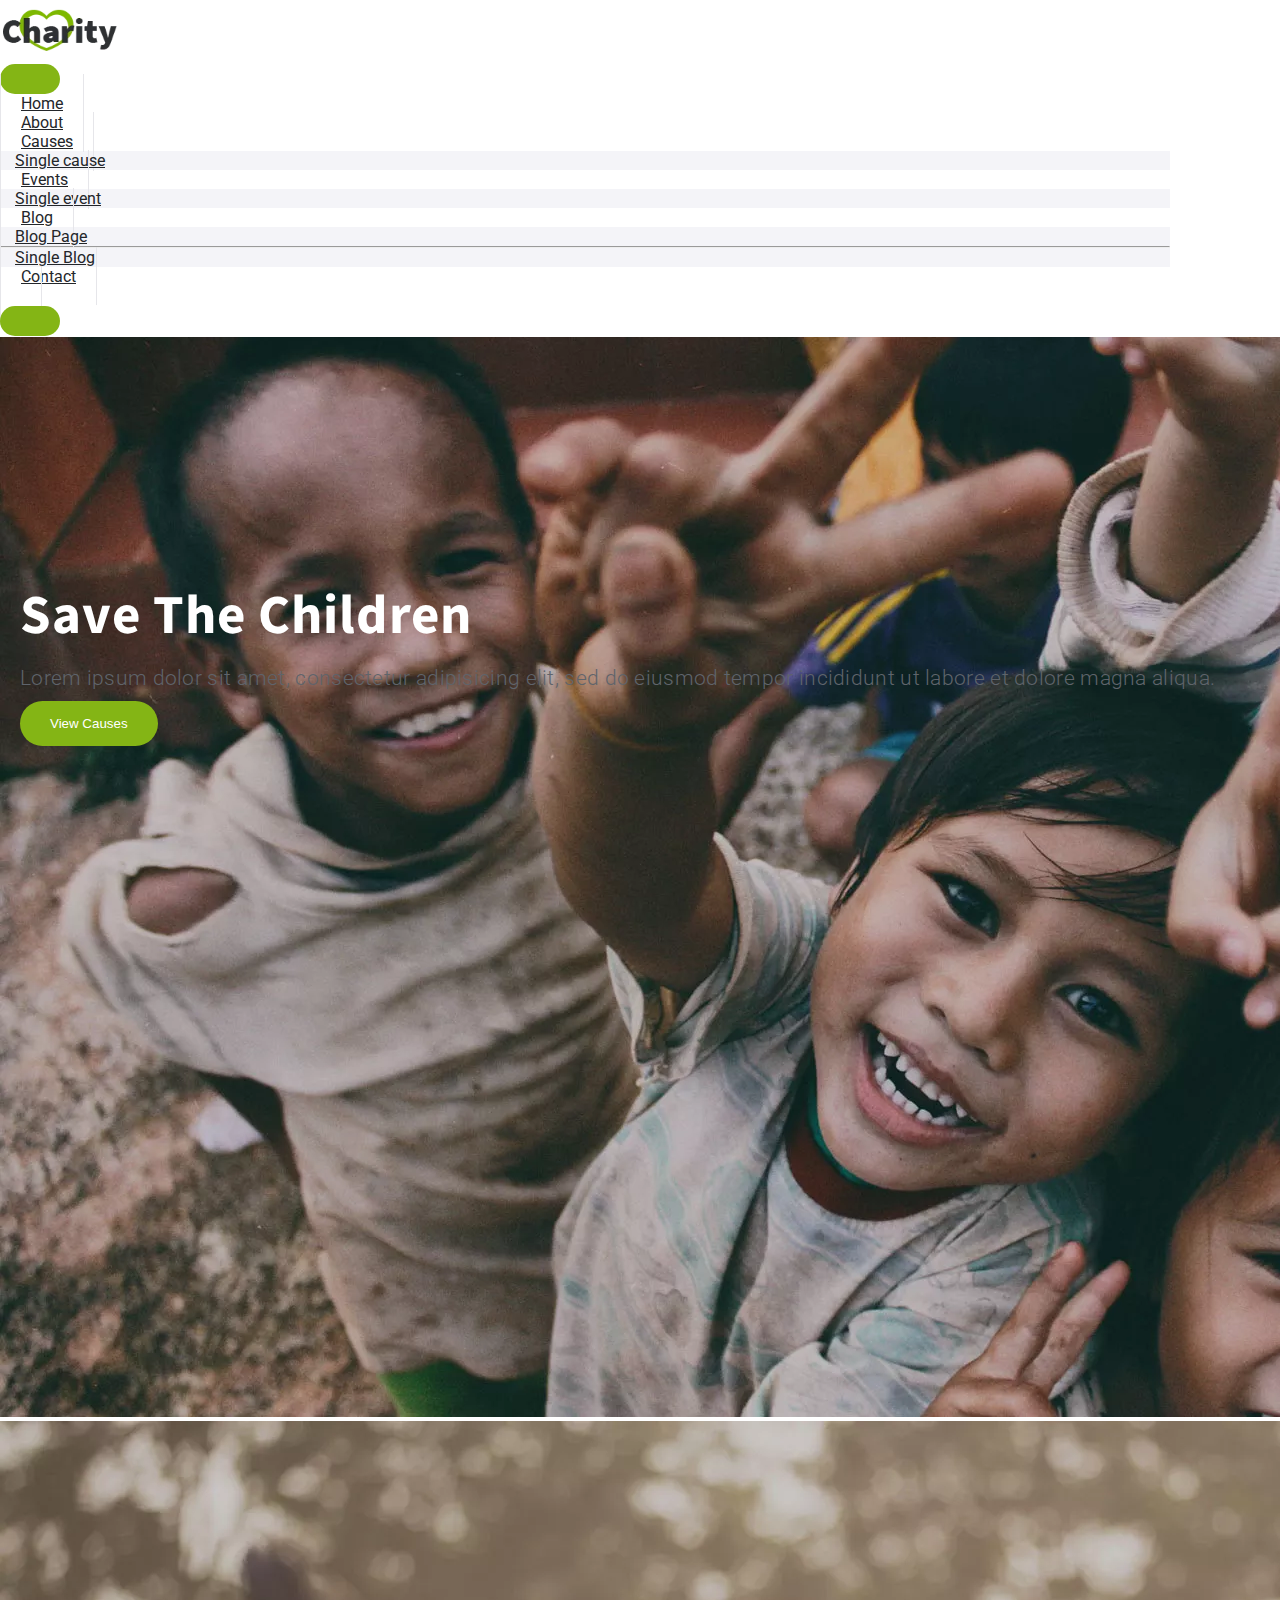
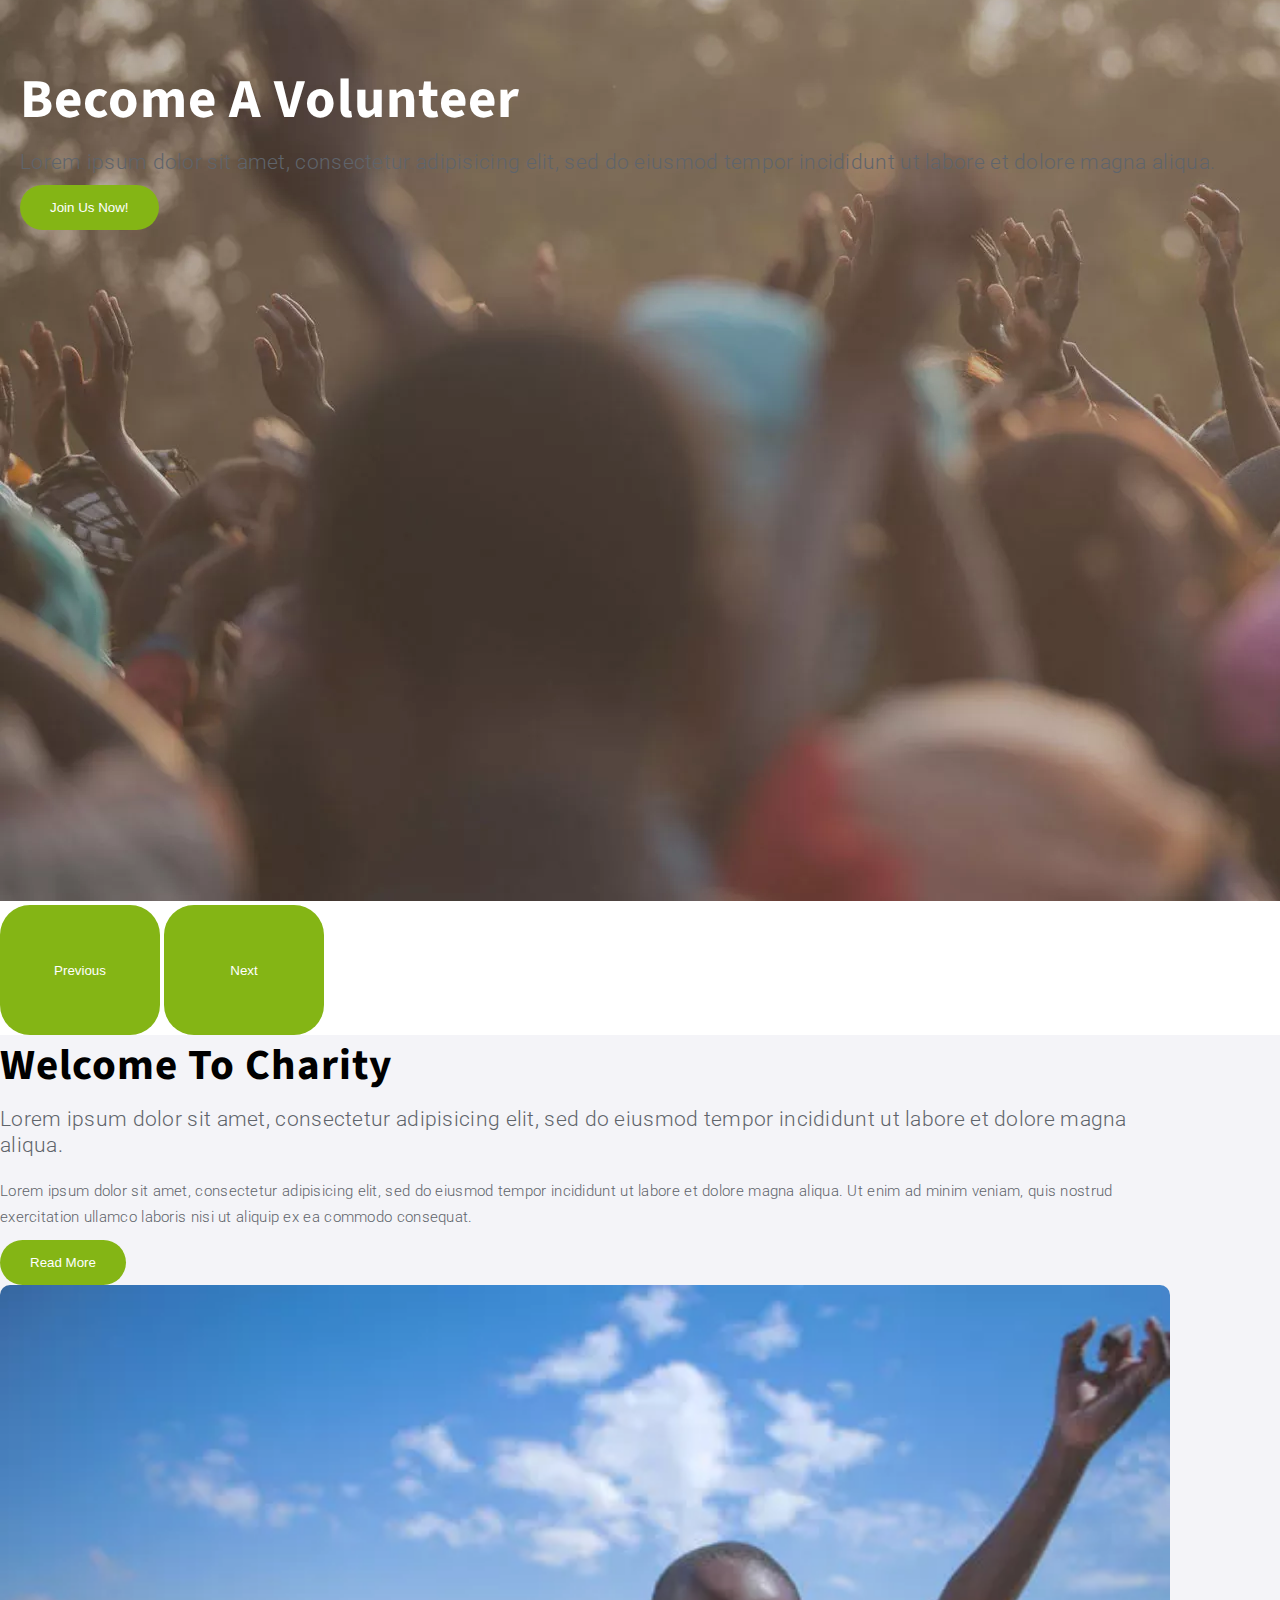
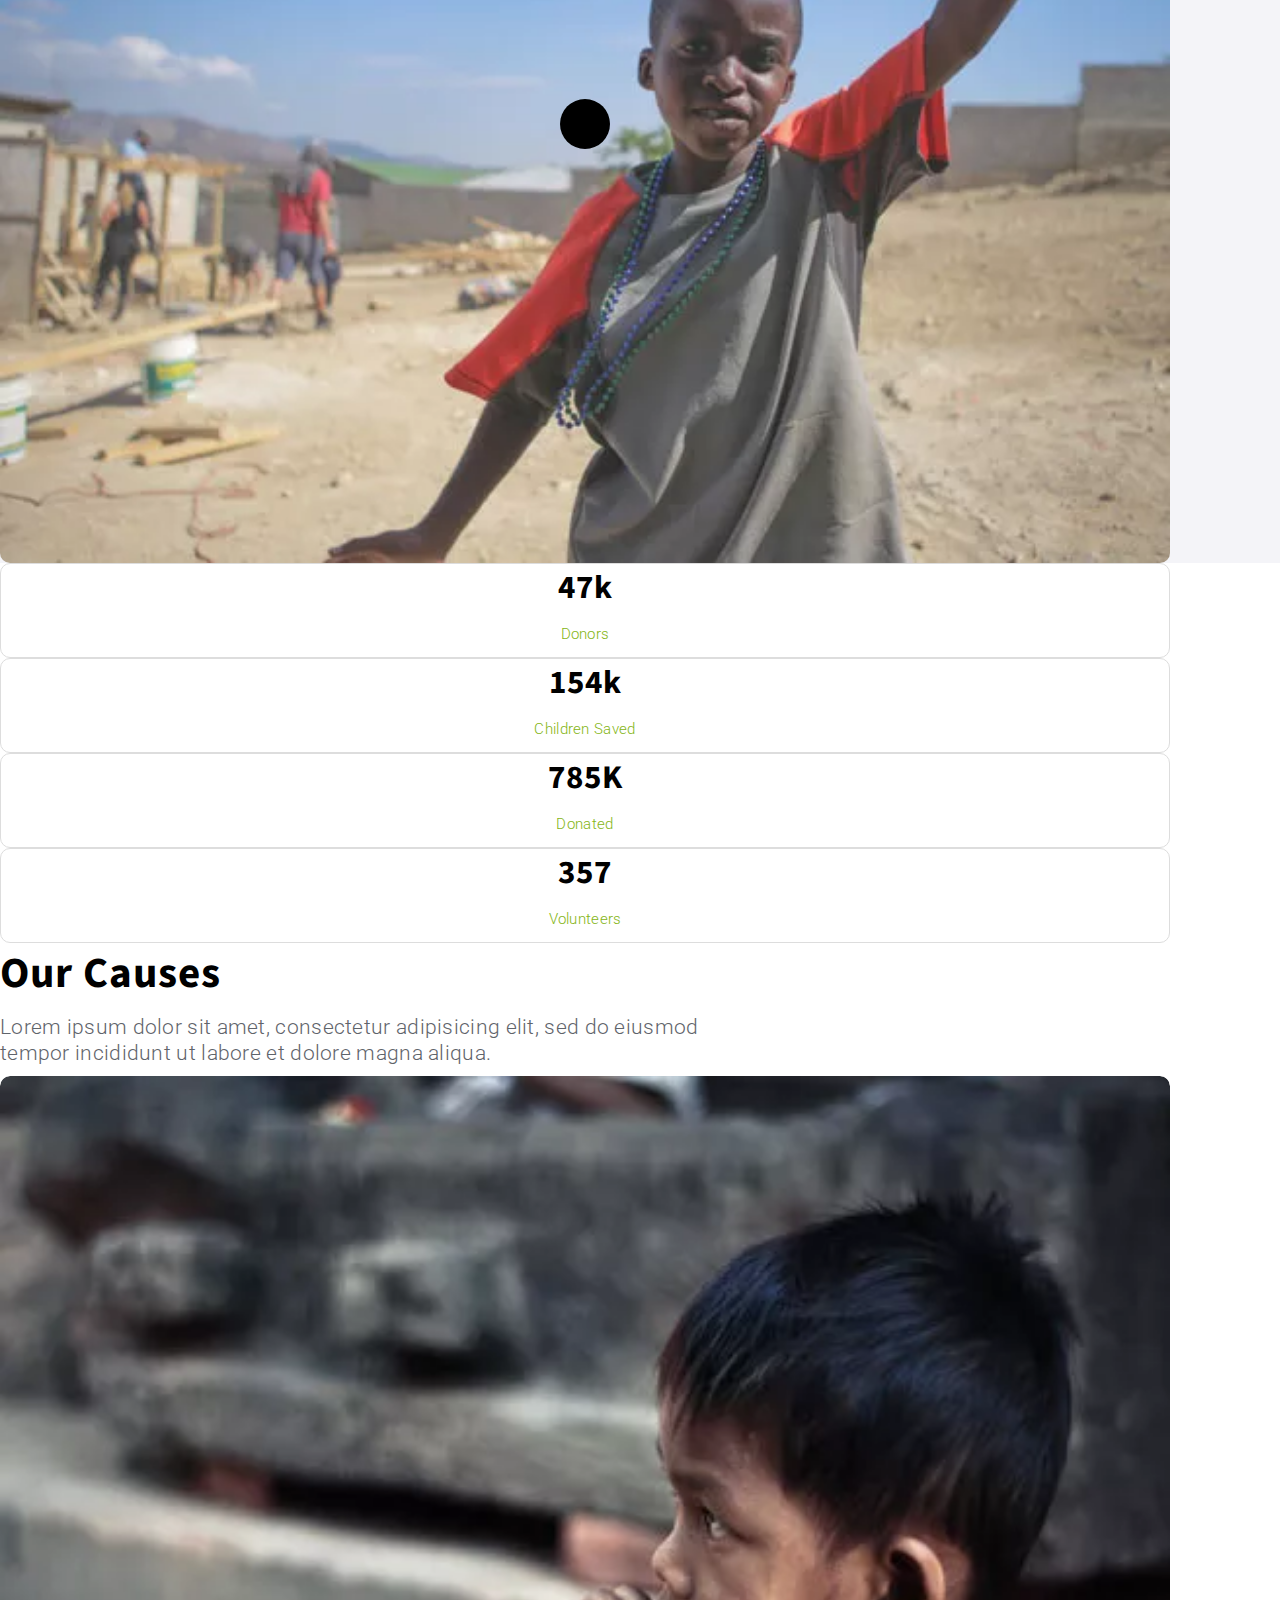
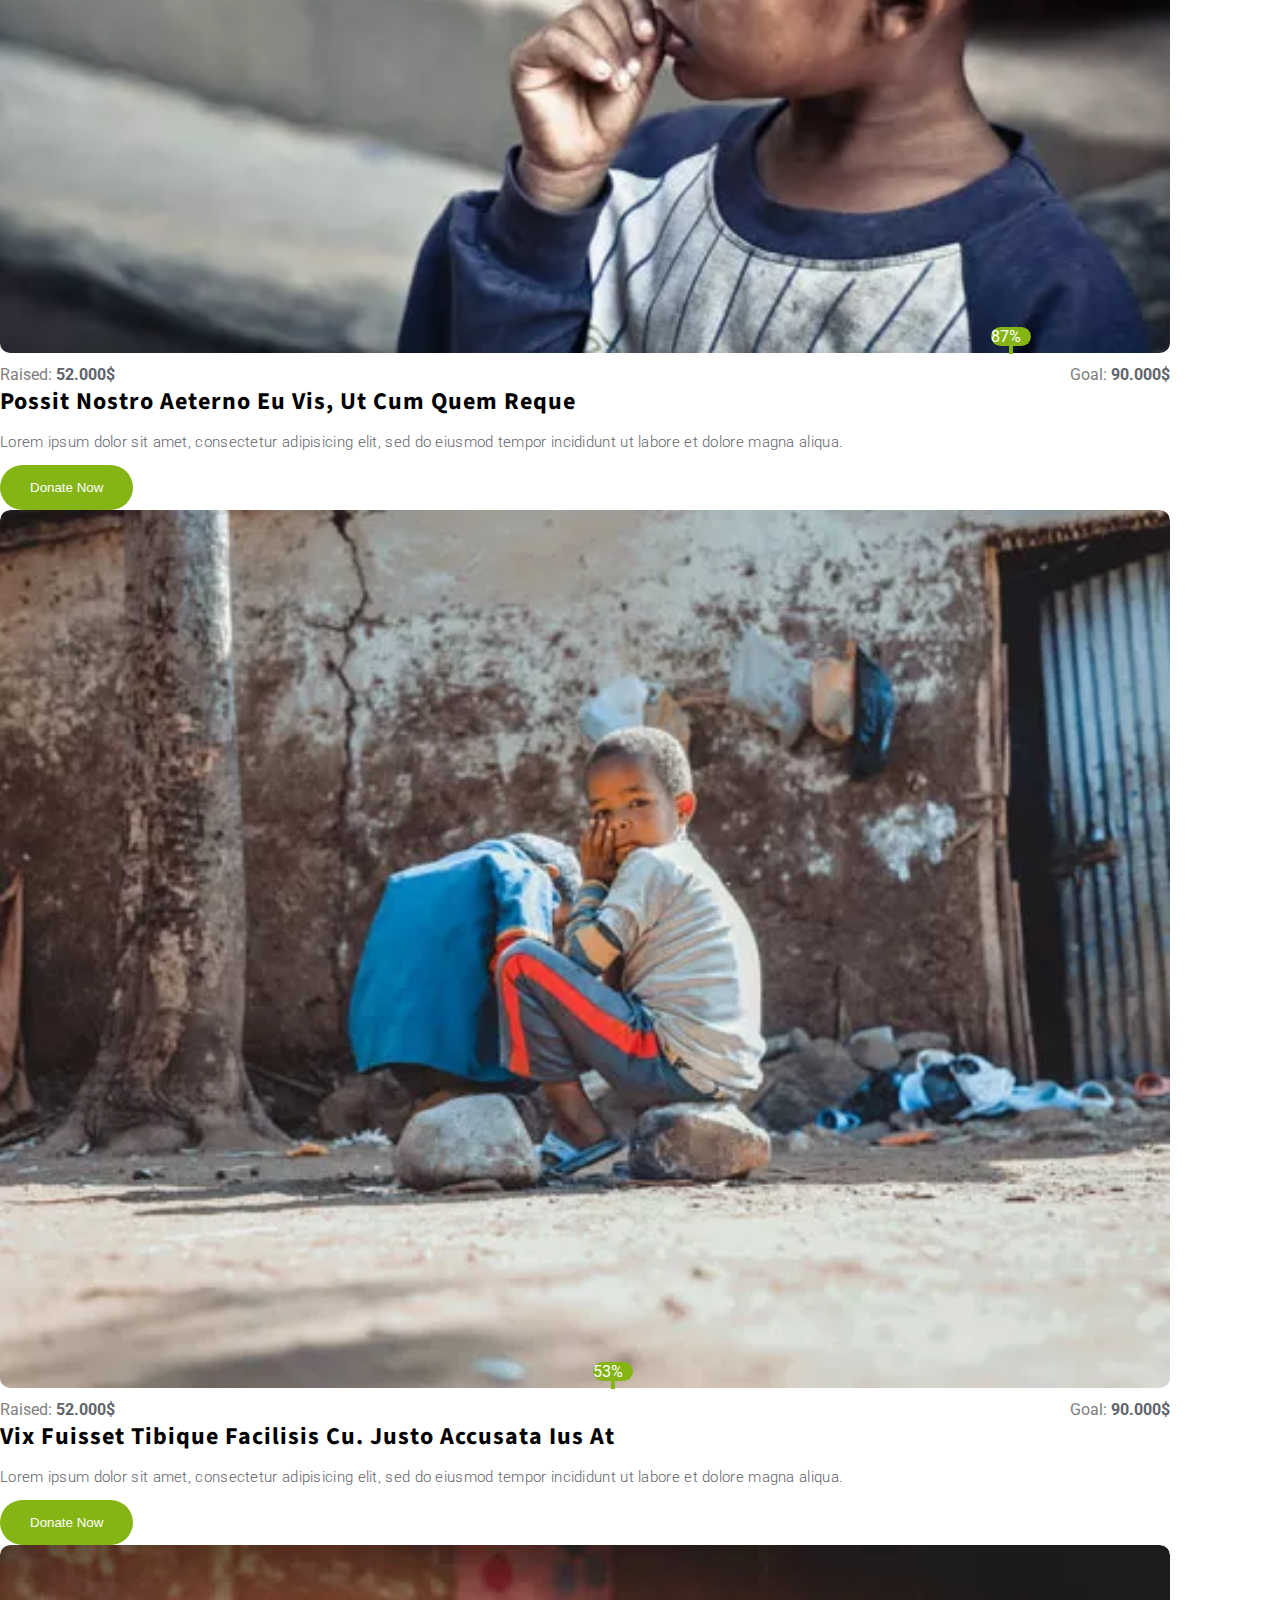
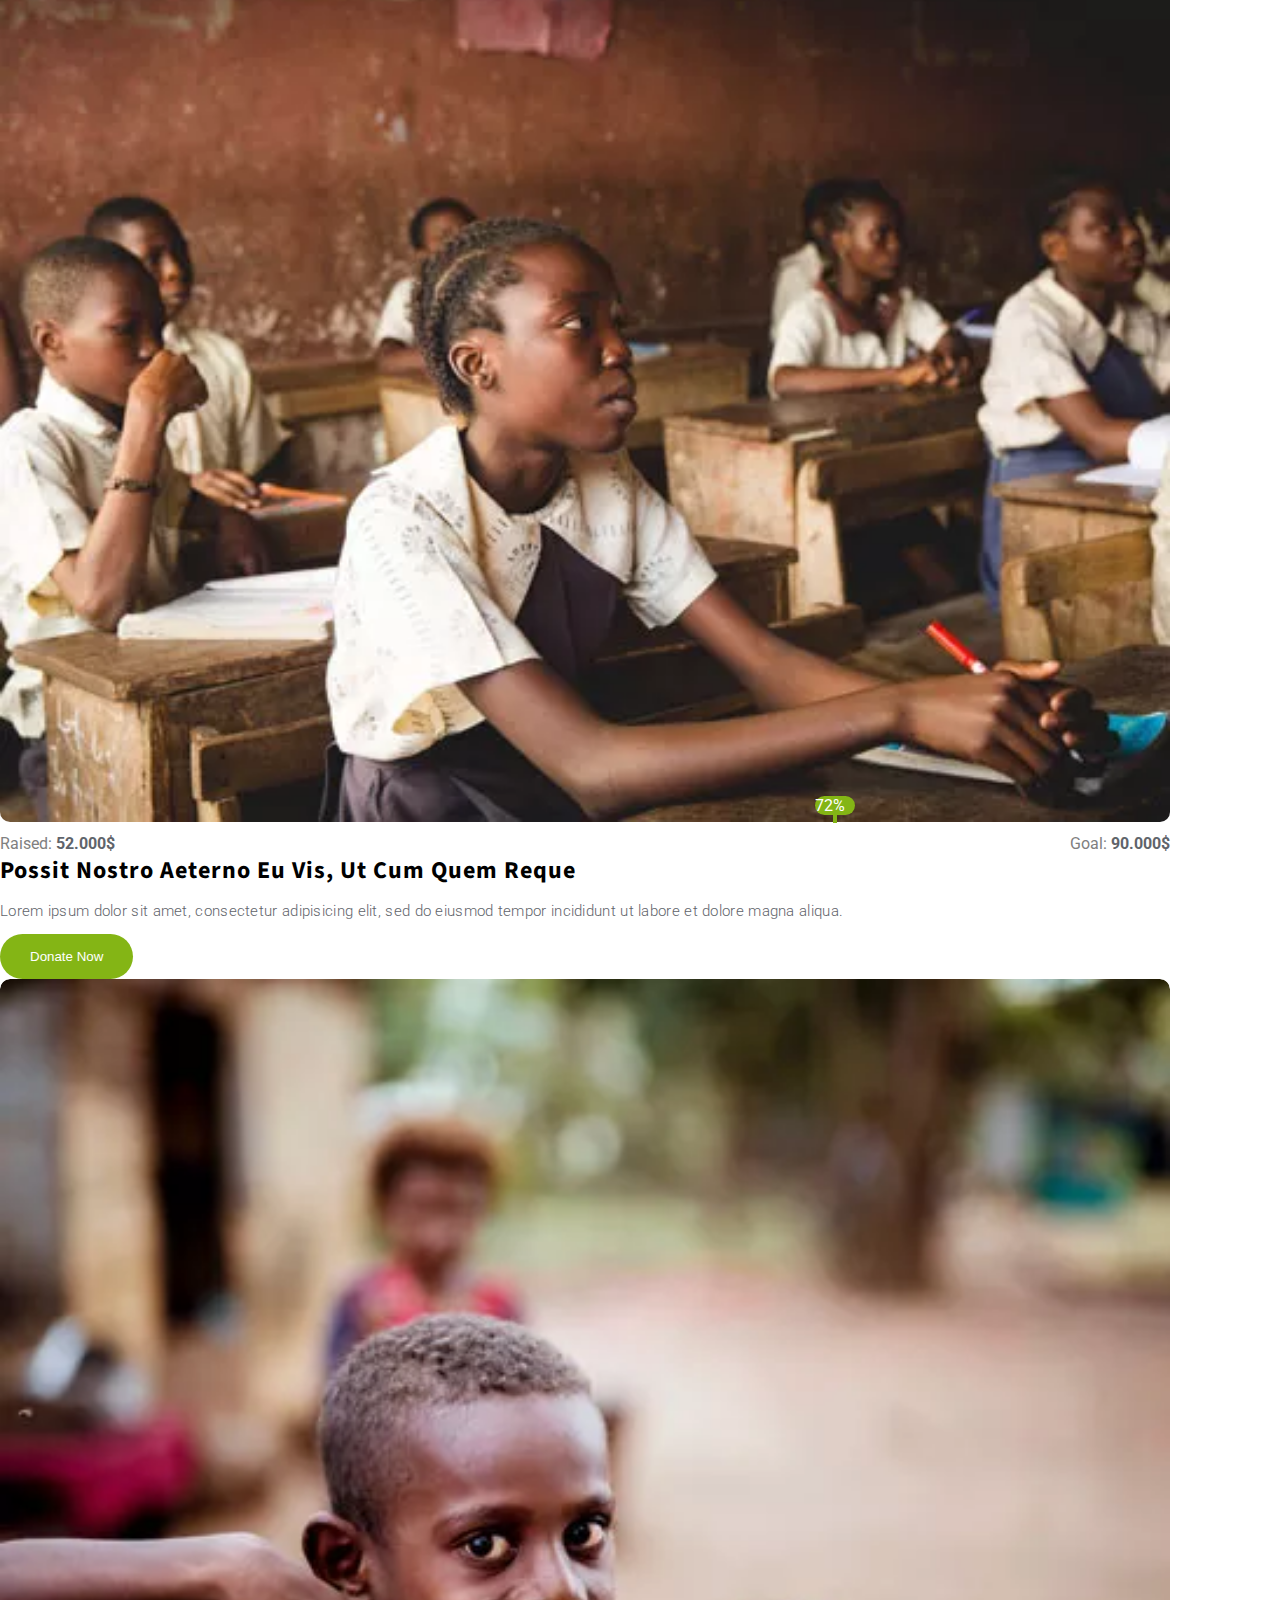
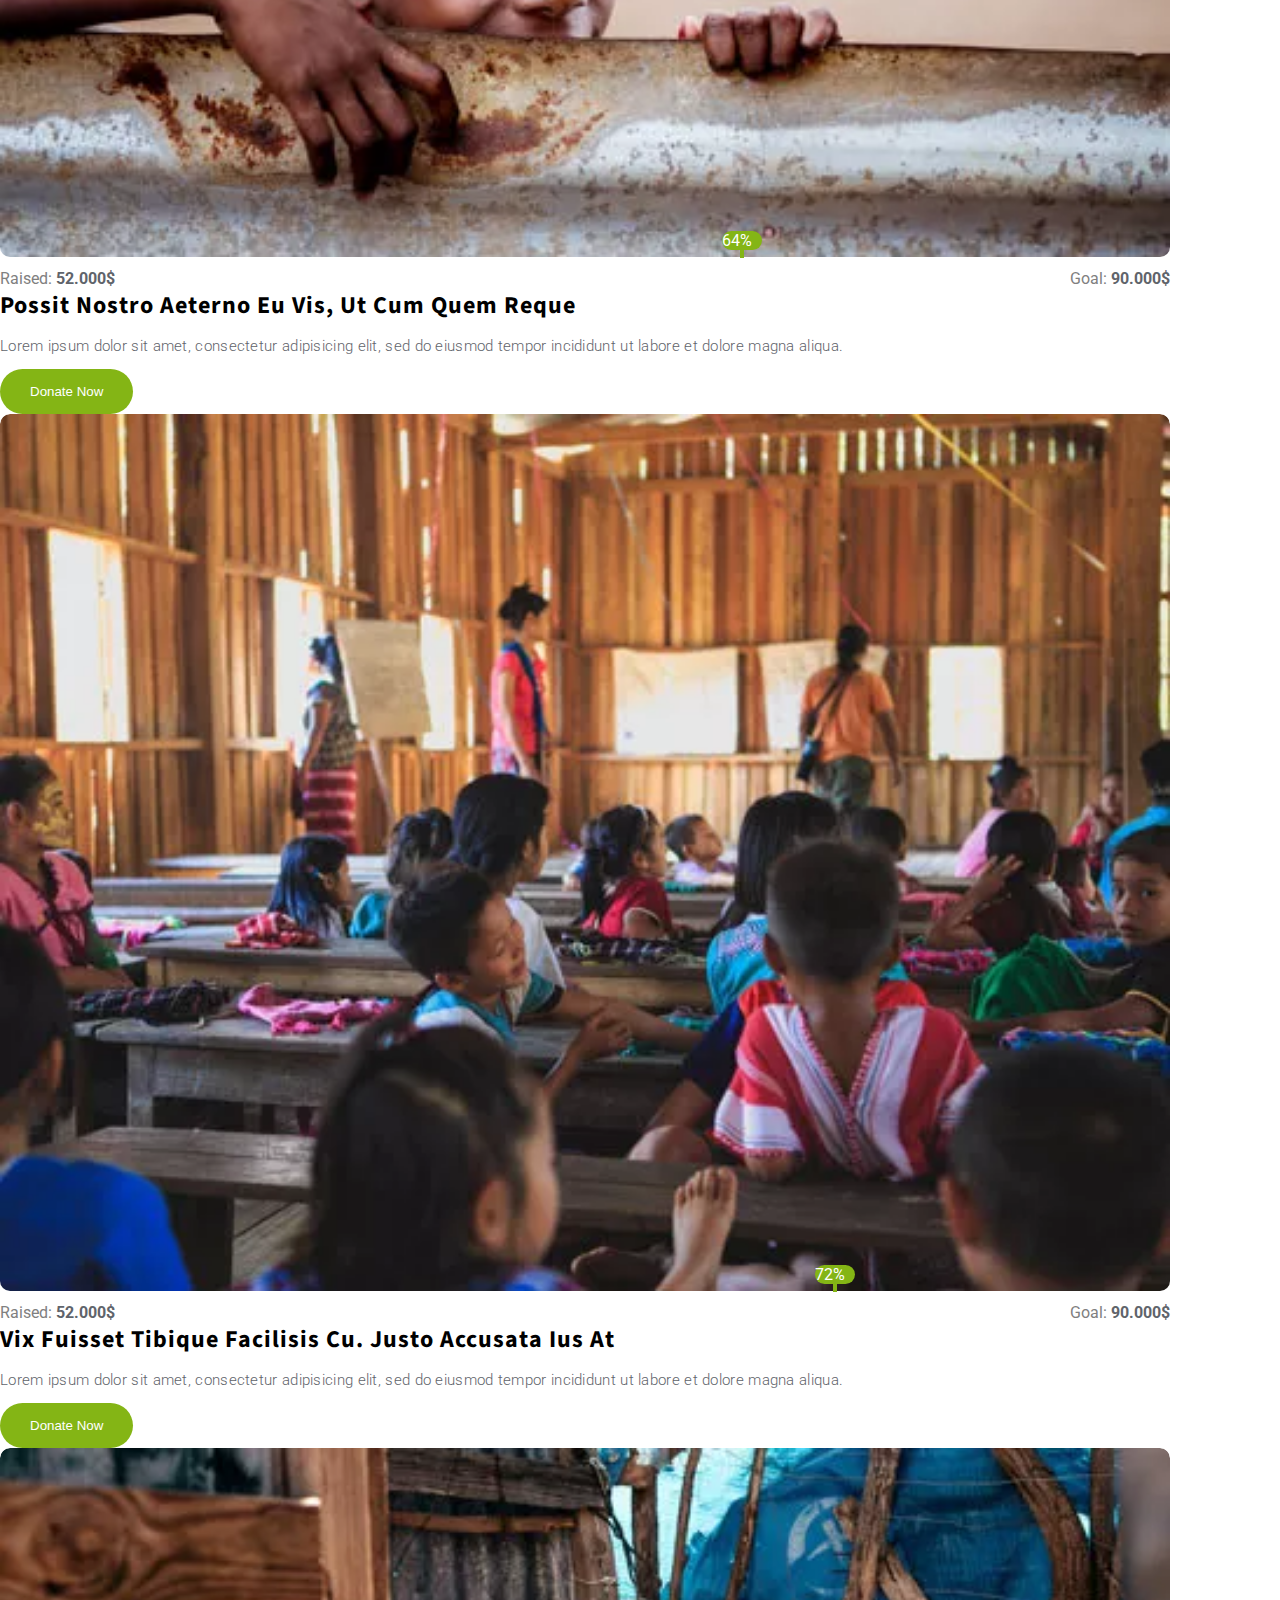
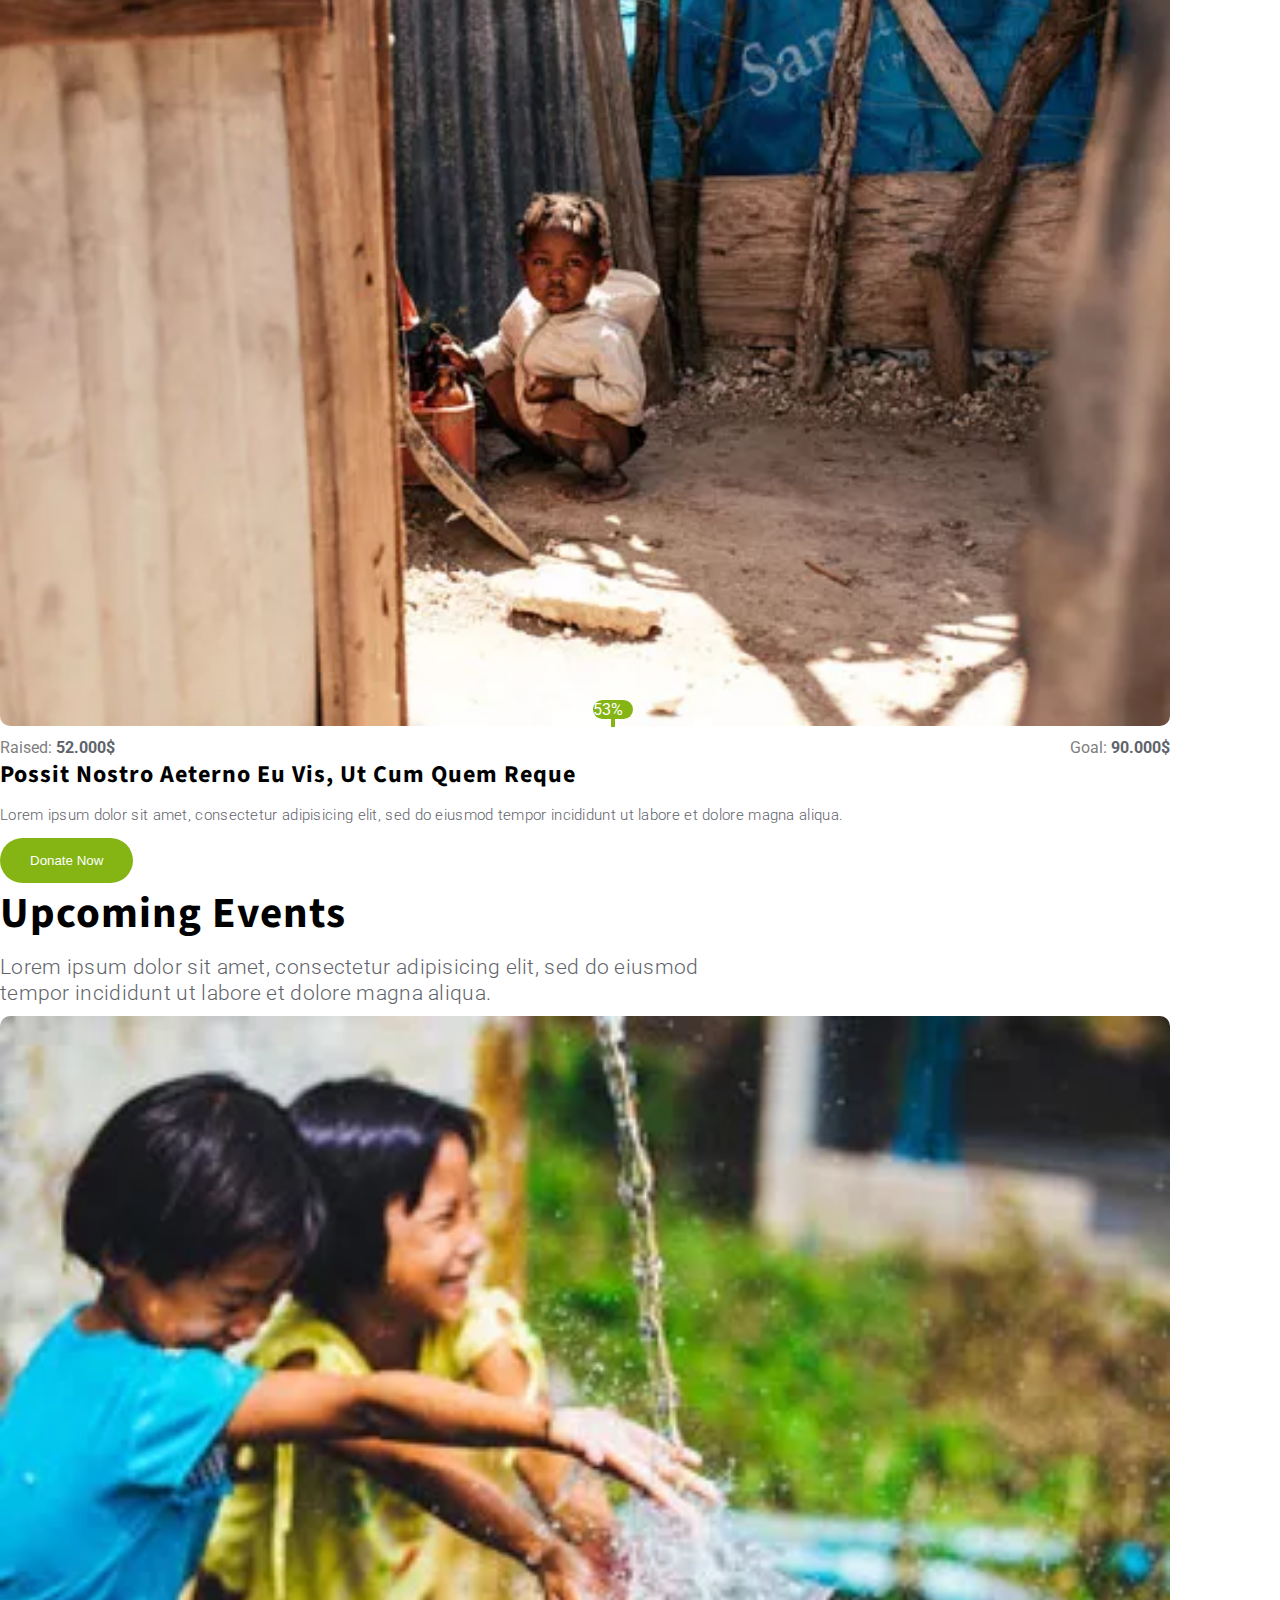
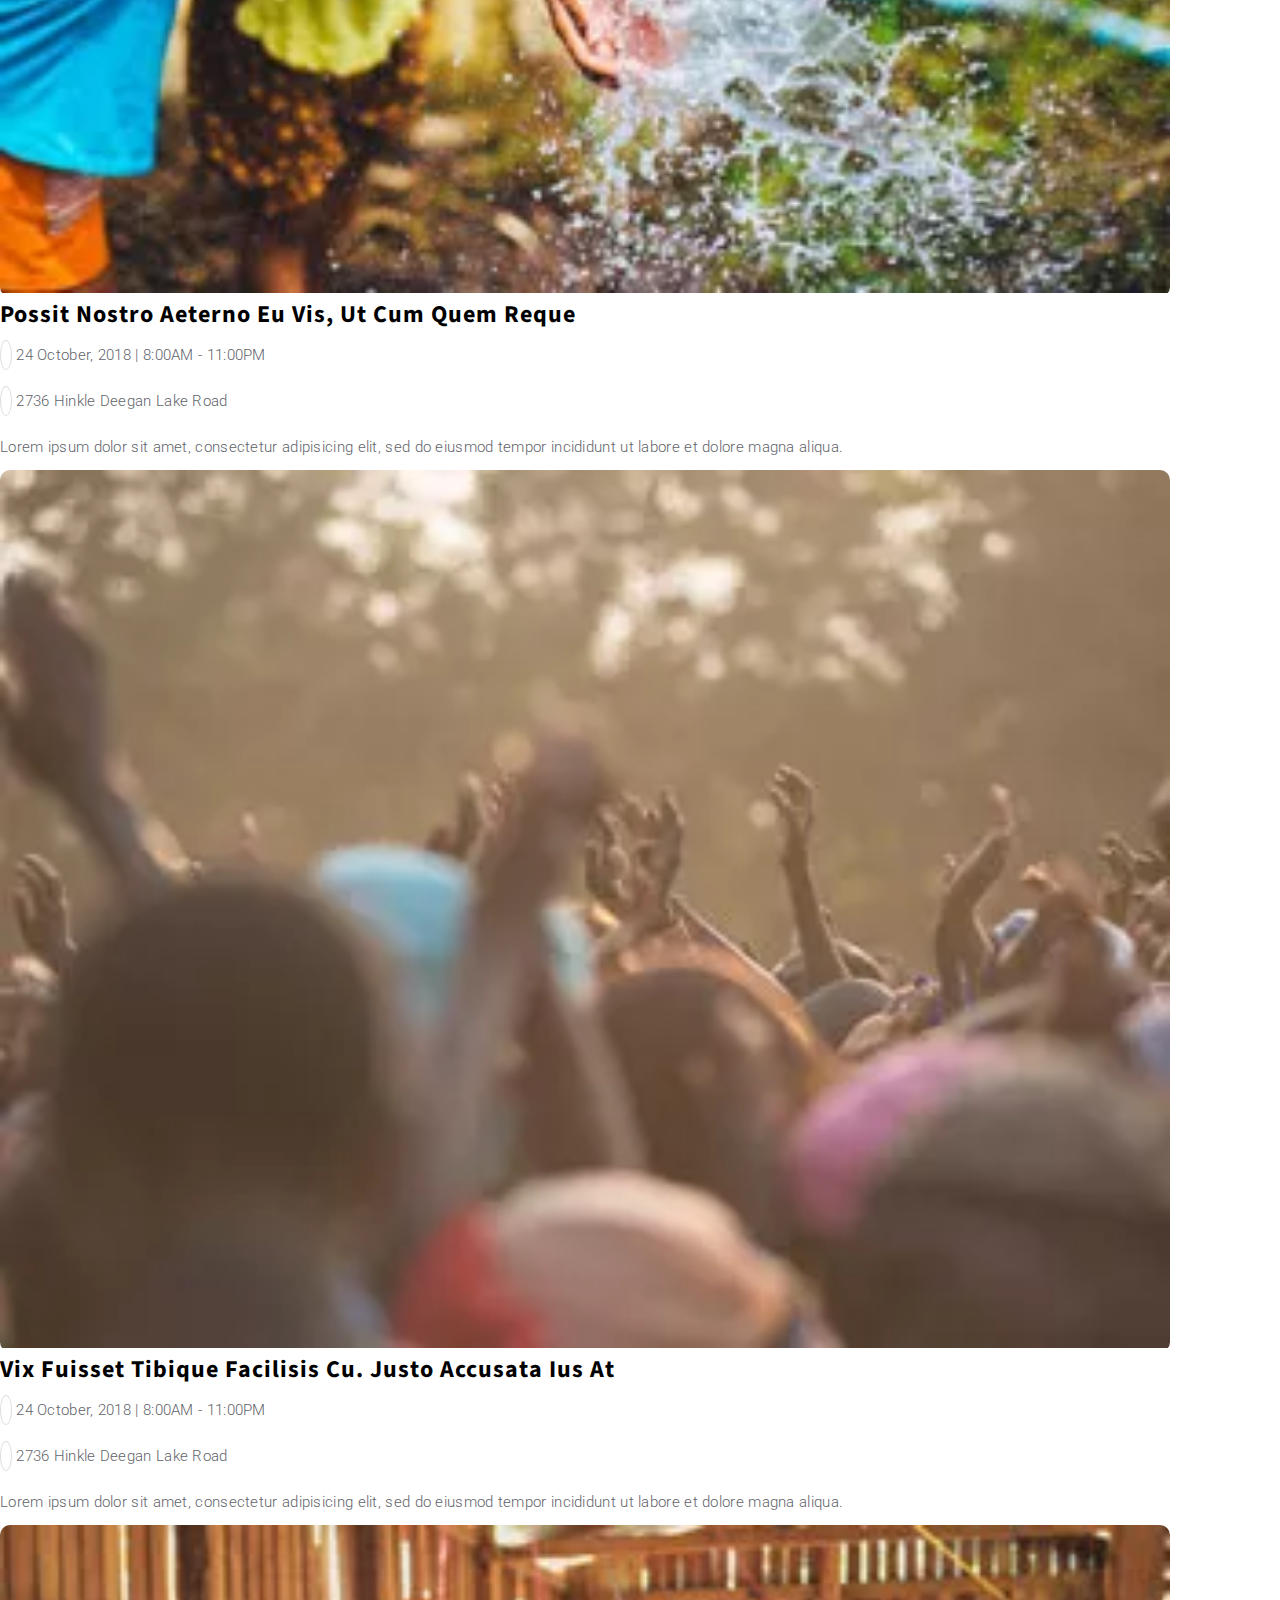
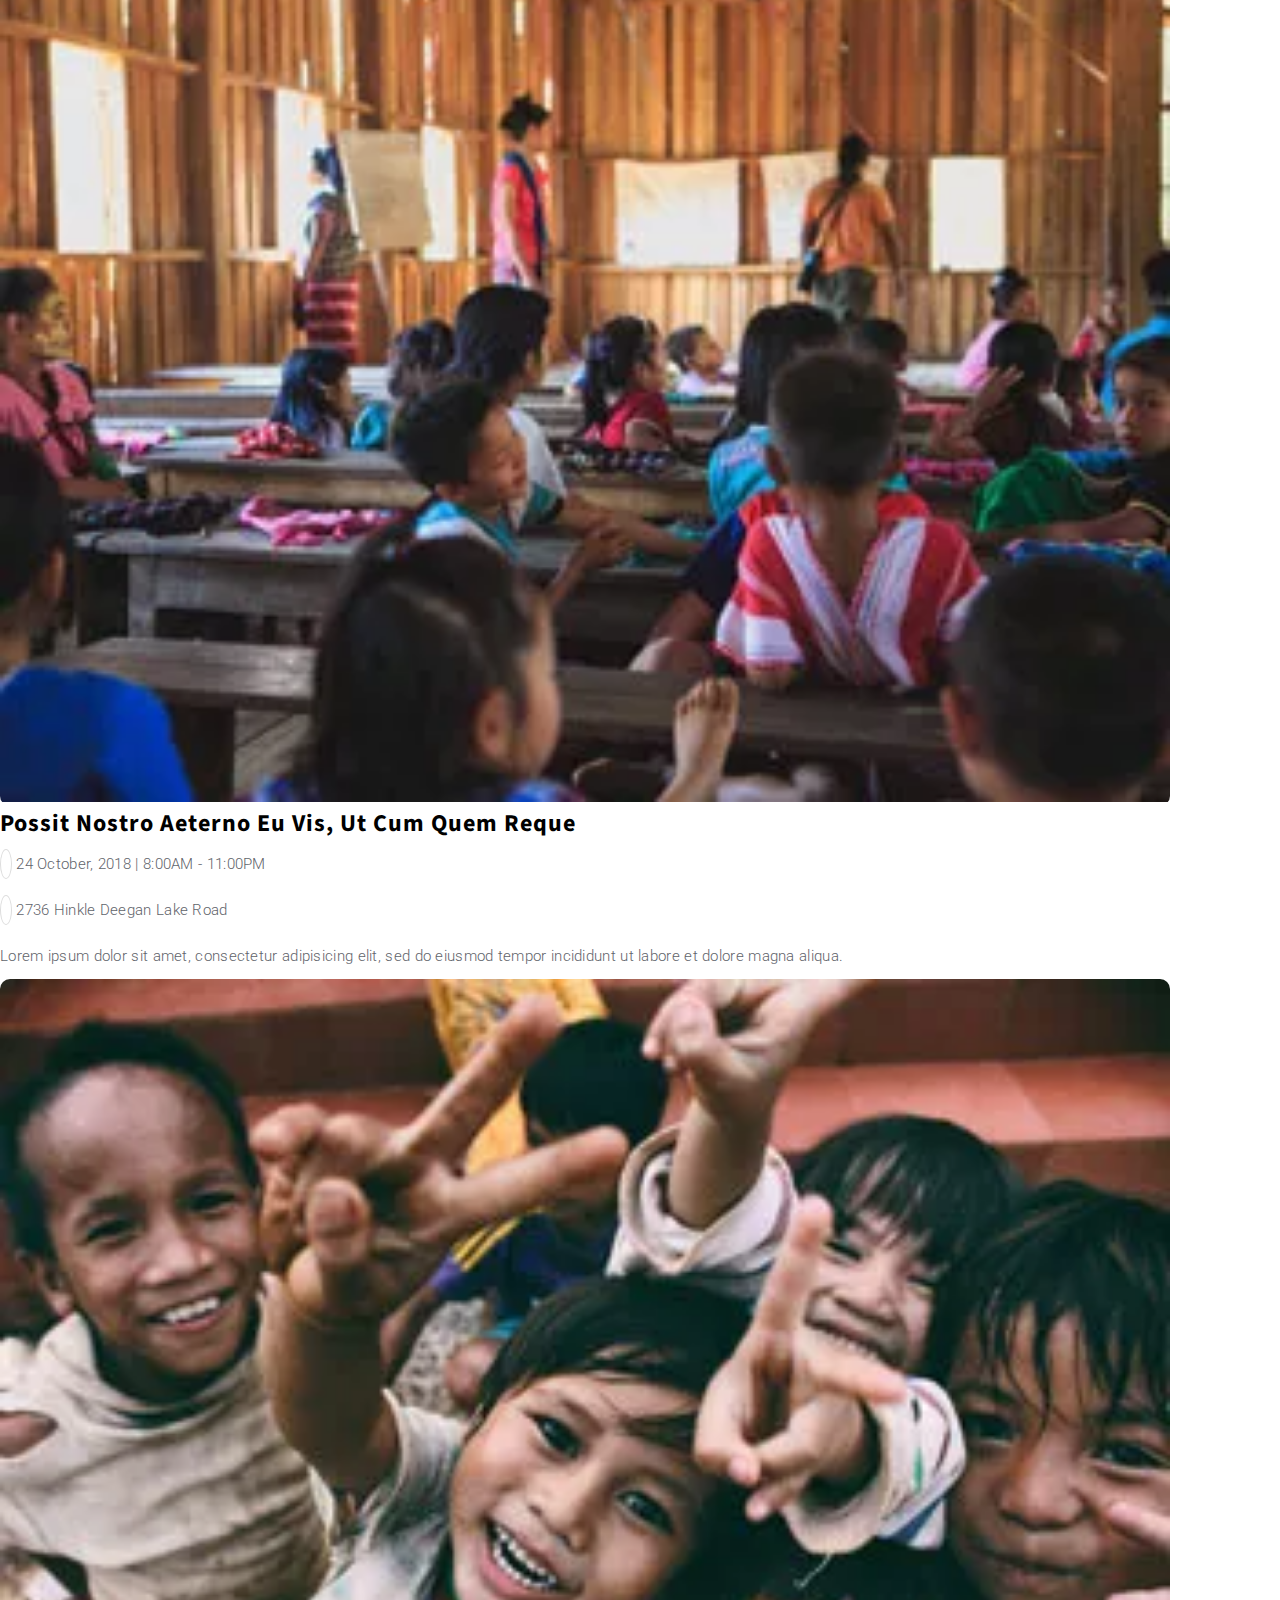
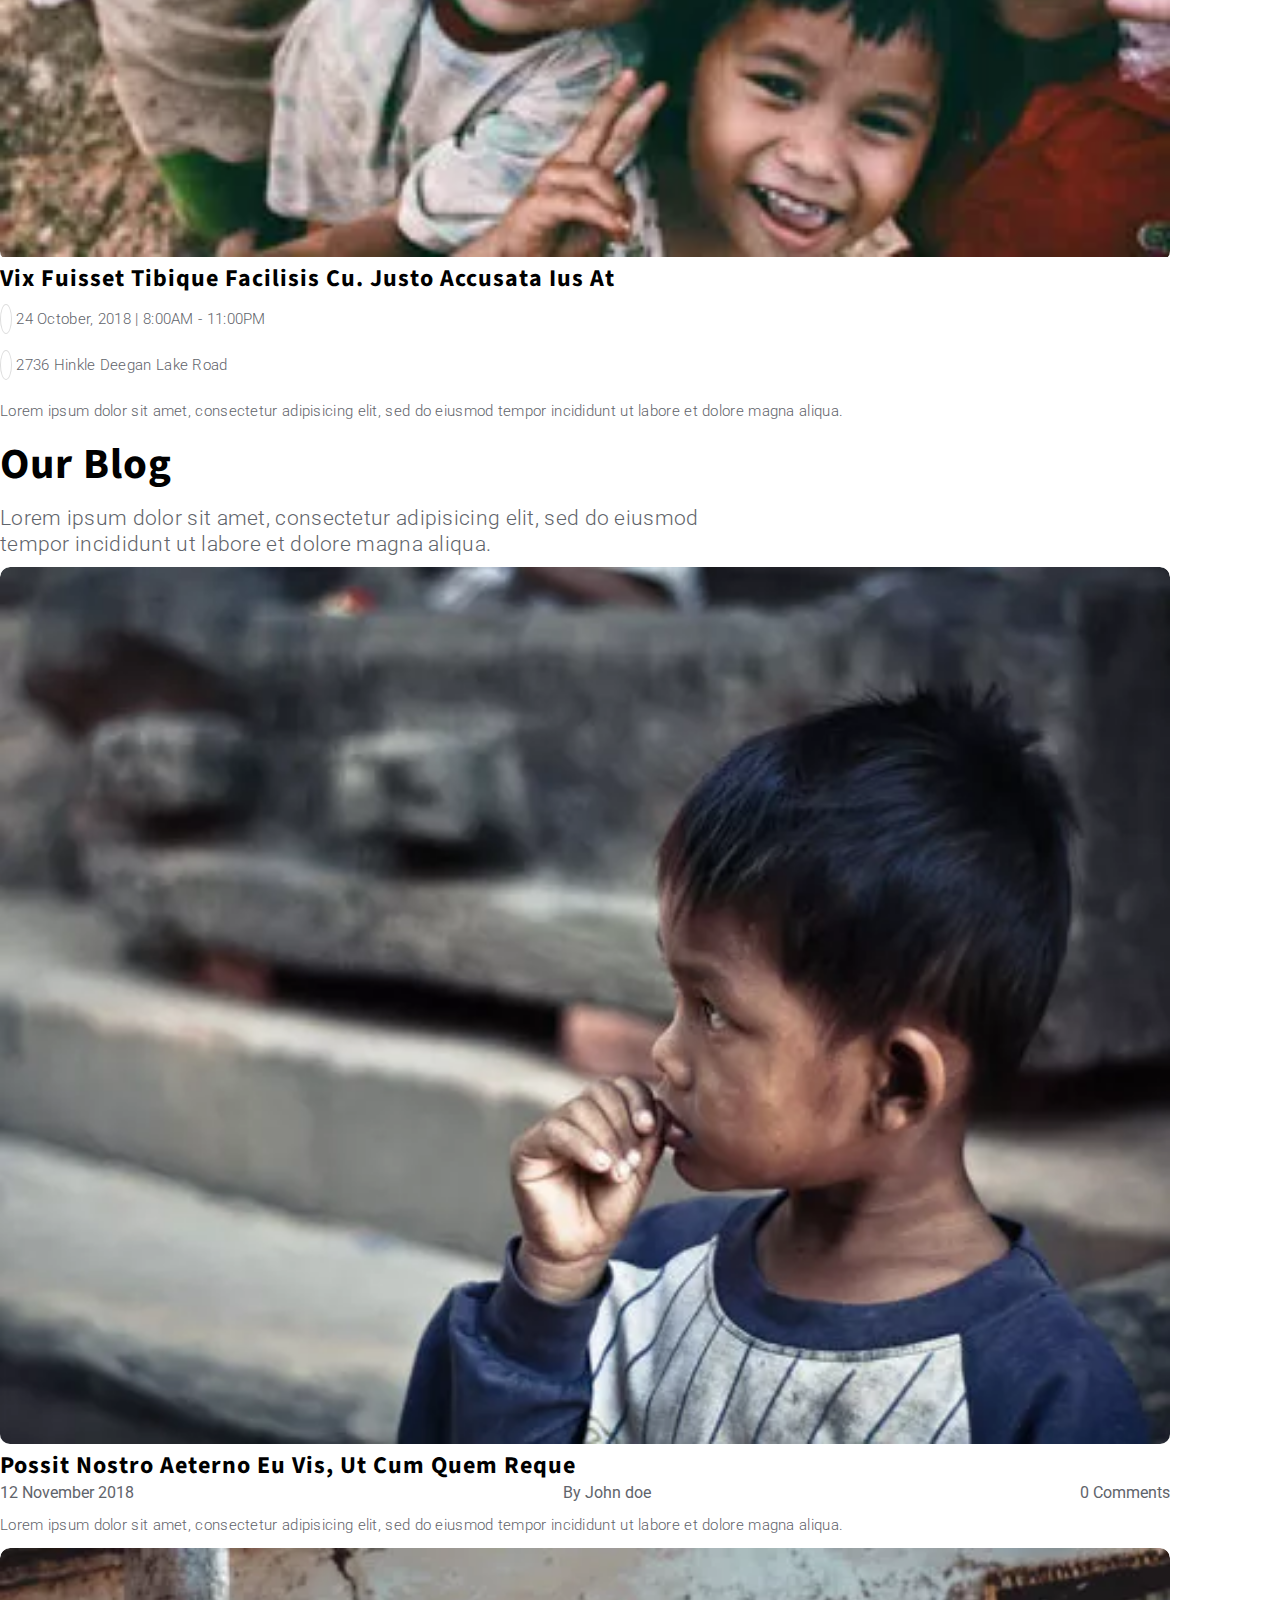
<file: index.html>
<!doctype html>
<html lang="en">

<head>
    <meta charset="utf-8">
    <meta name="viewport" content="width=device-width, initial-scale=1">
    <title>Charity Website recreated</title>
    <link href="https://cdn.jsdelivr.net/npm/bootstrap@5.0.2/dist/css/bootstrap.min.css" rel="stylesheet"
        integrity="sha384-EVSTQN3/azprG1Anm3QDgpJLIm9Nao0Yz1ztcQTwFspd3yD65VohhpuuCOmLASjC" crossorigin="anonymous">
    <link rel="stylesheet" href="style/style.css">
    <link rel="stylesheet" href="https://cdnjs.cloudflare.com/ajax/libs/font-awesome/5.15.3/css/all.min.css"
        integrity="sha512-iBBXm8fW90+nuLcSKlbmrPcLa0OT92xO1BIsZ+ywDWZCvqsWgccV3gFoRBv0z+8dLJgyAHIhR35VZc2oM/gI1w=="
        crossorigin="anonymous" referrerpolicy="no-referrer" />
</head>

<body>
    <header class="container">
        <nav class="navbar navbar-expand-lg navbar-light p-0 m-0">
            <div class="container-fluid">
                <div class="logo col-4">
                    <a href=""><img src="images/logo.png.webp" height="60px" alt="charity-logo"></a>
                </div>
                <button class="navbar-toggler" type="button" data-bs-toggle="collapse"
                    data-bs-target="#navbarSupportedContent" aria-controls="navbarSupportedContent"
                    aria-expanded="false" aria-label="Toggle navigation">
                    <span class="navbar-toggler-icon"></span>
                </button>
                <div class="collapse navbar-collapse" id="navbarSupportedContent">
                    <ul class="navbar-nav ms-auto mb-2 mb-lg-0">
                        <li class="nav-item">
                            <a class="nav-link" href="/">Home</a>
                        </li>
                        <li class="nav-item">
                            <a class="nav-link" href="#">About </a>
                        </li>
                        <li class="nav-item dropdown">
                            <a class="nav-link dropdown-toggle" href="#" id="navbarDropdown" role="button"
                                data-bs-toggle="dropdown" aria-expanded="false">
                                Causes
                            </a>
                            <ul class="dropdown-menu" aria-labelledby="navbarDropdown">
                                <li><a class="dropdown-item" href="#">Single cause</a></li>
                            </ul>
                        </li>
                        <li class="nav-item dropdown">
                            <a class="nav-link dropdown-toggle" href="#" id="navbarDropdown" role="button"
                                data-bs-toggle="dropdown" aria-expanded="false">
                                Events
                            </a>
                            <ul class="dropdown-menu" aria-labelledby="navbarDropdown">
                                <li><a class="dropdown-item" href="#">Single event</a></li>
                            </ul>
                        </li>
                        <li class="nav-item dropdown">
                            <a class="nav-link dropdown-toggle" href="#" id="navbarDropdown" role="button"
                                data-bs-toggle="dropdown" aria-expanded="false">
                                Blog
                            </a>
                            <ul class="dropdown-menu" aria-labelledby="navbarDropdown">
                                <li><a class="dropdown-item" href="blog.html">Blog Page</a></li>
                                <hr>
                                <li><a class="dropdown-item" href="blog.html">Single Blog</a></li>
                            </ul>
                        </li>
                        <li class="nav-item">
                            <a class="nav-link" href="#">Contact</a>
                        </li>
                        <li class="nav-item">
                            <a class="nav-link" href="#"><i class="fa fa-search" aria-hidden="true"></i></a>
                        </li>
                    </ul>
                </div>
            </div>
        </nav>
    </header>

    <section class="banner">
        <div id="carouselExampleIndicators" class="carousel slide" data-bs-ride="carousel">
            <div class="carousel-indicators">
                <button type="button" data-bs-target="#carouselExampleIndicators" data-bs-slide-to="0" class="active"
                    aria-current="true" aria-label="Slide 1"></button>
                <button type="button" data-bs-target="#carouselExampleIndicators" data-bs-slide-to="1"
                    aria-label="Slide 2"></button>
            </div>
            <div class="carousel-inner">
                <div class="carousel-item active">
                    <img src="images/background-1.jpg.webp" class="d-block w-100" alt="background-1" />
                    <div class="home-content col-md-5 offset-md-2">
                        <h1>Save The Children</h1>
                        <p class="text-white fw-light f-size">Lorem ipsum dolor sit amet, consectetur adipisicing elit,
                            sed do eiusmod tempor incididunt ut
                            labore et dolore magna aliqua.</p>
                        <button><a href="/">View Causes</a></button>
                    </div>
                </div>
                <div class="carousel-item">
                    <img src="images/background-2.jpg.webp" class="d-block w-100" alt="background-1" />
                    <div class="home-content col-md-5 offset-md-2">
                        <h1>Become A Volunteer</h1>
                        <p class="text-white fw-light f-size">Lorem ipsum dolor sit amet, consectetur adipisicing elit,
                            sed do eiusmod tempor incididunt ut
                            labore et dolore magna aliqua.
                        </p>
                        <button><a href="/">Join Us Now!</a></button>
                    </div>
                </div>
            </div>
            <button class="carousel-control-prev" type="button" data-bs-target="#carouselExampleIndicators"
                data-bs-slide="prev">
                <div class="control-container">
                    <span class="carousel-control-prev-icon" aria-hidden="true"></span>
                    <span class="visually-hidden">Previous</span>
                </div>
            </button>
            <button class="carousel-control-next" type="button" data-bs-target="#carouselExampleIndicators"
                data-bs-slide="next">
                <div class="control-container">
                    <span class="carousel-control-next-icon" aria-hidden="true"></span>
                    <span class="visually-hidden">Next</span>
                </div>
            </button>
        </div>
    </section>

    <section class="main">
        <div class="container">
            <div class="row">
                <div class="col-md-5 py-4">
                    <h2 class="pt-5">Welcome to Charity</h2>

                    <p class="f-size text-dark ">Lorem ipsum dolor sit amet, consectetur adipisicing elit, sed do
                        eiusmod tempor incididunt ut labore et dolore magna aliqua.</p>

                    <p>Lorem ipsum dolor sit amet, consectetur adipisicing elit, sed do eiusmod tempor incididunt ut
                        labore et dolore magna aliqua. Ut enim ad minim veniam, quis nostrud exercitation ullamco
                        laboris nisi ut aliquip ex ea commodo consequat.</p>
                    <button><a href="/">Read More</a></button>
                </div>
                <div class="col-md-1"></div>
                <div class="col-md-6 mt-5">
                    <a href="/" class="about-video">
                        <img src="images/about.jpg.webp" alt="about">
                        <i class="fas fa-play-circle"></i>
                    </a>
                </div>
            </div>
        </div>
    </section>

    <section class="number py-5">
        <div class="container py-4">
            <div class="row">
                <div class="col-md-3 mt-4">
                    <div class="card">
                        <i class="far fa-smile pt-4"></i>
                        <h3 class="pt-3">47k</h3>
                        <p class="pt-0 fw-bold">Donors</p>
                    </div>
                </div>
                <div class="col-md-3 mt-4">
                    <div class="card">
                        <i class="fa fa-heartbeat pt-4"></i>
                        <h3 class="pt-3">154k</h3>
                        <p class="pt-0 fw-bold">Children Saved</p>
                    </div>
                </div>
                <div class="col-md-3 mt-4">
                    <div class="card">
                        <i class="far fa-money-bill-alt pt-4"></i>
                        <h3 class="pt-3">785K</h3>
                        <p class="pt-0 fw-bold">Donated</p>
                    </div>
                </div>
                <div class="col-md-3 mt-4">
                    <div class="card">
                        <i class="far fa-handshake pt-4"></i>
                        <h3 class="pt-3">357</h3>
                        <p class="pt-0 fw-bold">Volunteers</p>
                    </div>
                </div>
            </div>
        </div>
    </section>

    <section class="our-causes py-5">
        <div class="container py-4">
            <h2 class=" text-center">Our Causes</h2>
            <p class=" text-center f-size text-dark pb-5">Lorem ipsum dolor sit amet, consectetur adipisicing elit, sed
                do
                eiusmod<br> tempor incididunt ut labore et
                dolore magna aliqua.</p>
            <div class="row">
                <div class="col-md-4  mt-4">
                    <div class="card">
                        <a href="/"><img src="images/post-1.jpg.webp" alt="post-1"></a>
                    </div>
                    <div class="progress mt-5">
                        <div class="progress-bar" role="progressbar" style="width: 87%;" aria-valuenow="25"
                            aria-valuemin="0" aria-valuemax="100">
                            <div class="prog-tooltip">87%</div>
                        </div>
                    </div>
                    <div class="fund pt-2">
                        <div class="raised">Raised: <span>52.000$</span></div>
                        <div class="goal"> Goal: <span>90.000$</span> </div>
                    </div>
                    <div class="donate">
                        <h4 class="pt-2">Possit nostro aeterno eu vis, ut cum quem reque</h4>
                        <p>Lorem ipsum dolor sit amet, consectetur adipisicing elit, sed do eiusmod tempor incididunt ut
                            labore et dolore magna aliqua.</p>
                        <button><a href="/">Donate Now</a></button>
                    </div>
                </div>
                <div class="col-md-4  mt-4">
                    <div class="card">
                        <a href="/"><img src="images/post-2.jpg.webp" alt="post-1"></a>
                    </div>
                    <div class="progress mt-5">
                        <div class="progress-bar" role="progressbar" style="width: 53%;" aria-valuenow="25"
                            aria-valuemin="0" aria-valuemax="100">
                            <div class="prog-tooltip">53%</div>
                        </div>
                    </div>
                    <div class="fund pt-2">
                        <div class="raised">Raised: <span>52.000$</span></div>
                        <div class="goal"> Goal: <span>90.000$</span> </div>
                    </div>
                    <div class="donate">
                        <h4 class="pt-2">Vix fuisset tibique facilisis cu. Justo accusata ius at</h4>
                        <p>Lorem ipsum dolor sit amet, consectetur adipisicing elit, sed do eiusmod tempor incididunt ut
                            labore et dolore magna aliqua.</p>
                        <button><a href="/">Donate Now</a></button>
                    </div>
                </div>
                <div class="col-md-4  mt-4">
                    <div class="card">
                        <a href="/"><img src="images/post-3.jpg.webp" alt="post-1"></a>
                    </div>
                    <div class="progress mt-5">
                        <div class="progress-bar" role="progressbar" style="width: 72%;" aria-valuenow="25"
                            aria-valuemin="0" aria-valuemax="100">
                            <div class="prog-tooltip">72%</div>
                        </div>
                    </div>
                    <div class="fund pt-2">
                        <div class="raised">Raised: <span>52.000$</span></div>
                        <div class="goal"> Goal: <span>90.000$</span> </div>
                    </div>
                    <div class="donate">
                        <h4 class="pt-2">Possit nostro aeterno eu vis, ut cum quem reque</h4>
                        <p>Lorem ipsum dolor sit amet, consectetur adipisicing elit, sed do eiusmod tempor incididunt ut
                            labore et dolore magna aliqua.</p>
                        <button><a href="/">Donate Now</a></button>
                    </div>
                </div>
                <div class="col-md-4 mt-4">
                    <div class="card">
                        <a href="/"><img src="images/post-4.jpg.webp" alt="post-1"></a>
                    </div>
                    <div class="progress mt-5">
                        <div class="progress-bar" role="progressbar" style="width: 64%;" aria-valuenow="25"
                            aria-valuemin="0" aria-valuemax="100">
                            <div class="prog-tooltip">64%</div>
                        </div>
                    </div>
                    <div class="fund pt-2">
                        <div class="raised">Raised: <span>52.000$</span></div>
                        <div class="goal"> Goal: <span>90.000$</span> </div>
                    </div>
                    <div class="donate">
                        <h4 class="pt-2">Possit nostro aeterno eu vis, ut cum quem reque</h4>
                        <p>Lorem ipsum dolor sit amet, consectetur adipisicing elit, sed do eiusmod tempor incididunt ut
                            labore et dolore magna aliqua.</p>
                        <button><a href="/">Donate Now</a></button>
                    </div>
                </div>
                <div class="col-md-4 mt-4">
                    <div class="card">
                        <a href="/"><img src="images/post-5.jpg.webp" alt="post-1"></a>
                    </div>
                    <div class="progress mt-5">
                        <div class="progress-bar" role="progressbar" style="width: 72%;" aria-valuenow="25"
                            aria-valuemin="0" aria-valuemax="100">
                            <div class="prog-tooltip">72%</div>
                        </div>
                    </div>
                    <div class="fund pt-2">
                        <div class="raised">Raised: <span>52.000$</span></div>
                        <div class="goal"> Goal: <span>90.000$</span> </div>
                    </div>
                    <div class="donate">
                        <h4 class="pt-2">Vix fuisset tibique facilisis cu. Justo accusata ius at</h4>
                        <p>Lorem ipsum dolor sit amet, consectetur adipisicing elit, sed do eiusmod tempor incididunt ut
                            labore et dolore magna aliqua.</p>
                        <button><a href="/">Donate Now</a></button>
                    </div>
                </div>
                <div class="col-md-4 mt-4">
                    <div class="card">
                        <a href="/"><img src="images/post-6.jpg.webp" alt="post-1"></a>
                    </div>
                    <div class="progress mt-5">
                        <div class="progress-bar" role="progressbar" style="width: 53%;" aria-valuenow="25"
                            aria-valuemin="0" aria-valuemax="100">
                            <div class="prog-tooltip">53%</div>
                        </div>
                    </div>
                    <div class="fund pt-2">
                        <div class="raised">Raised: <span>52.000$</span></div>
                        <div class="goal"> Goal: <span>90.000$</span> </div>
                    </div>
                    <div class="donate">
                        <h4 class="pt-2">Possit nostro aeterno eu vis, ut cum quem reque</h4>
                        <p>Lorem ipsum dolor sit amet, consectetur adipisicing elit, sed do eiusmod tempor incididunt ut
                            labore et dolore magna aliqua.</p>
                        <button><a href="/">Donate Now</a></button>
                    </div>
                </div>
            </div>
        </div>
    </section>

    <section class="upcoming-events py-3">
        <div class="container">
            <h2 class="text-center">Upcoming Events</h2>
            <p class="text-center f-size text-dark pb-5">
                Lorem ipsum dolor sit amet, consectetur adipisicing elit, sed
                do
                eiusmod<br> tempor incididunt ut labore et
                dolore magna aliqua.
            </p>

            <div class="row">
                <div class="col-md-6 mt-4">

                    <div class="row">
                        <div class="col-md-5">
                            <div class="event-img">
                                <img src="images/event-1.jpg.webp" alt="event-1">
                            </div>
                        </div>
                        <div class="col-md-7">
                            <div class="event-content">
                                <h4>Possit nostro aeterno eu vis, ut cum quem reque</h4>
                                <p class="m-0 p-0"><i class="fas fa-clock"></i> &nbsp;24 October, 2018 | 8:00AM
                                    -
                                    11:00PM
                                </p>
                                <p class="m-0"><i class="fas fa-map-marker-alt"></i> &nbsp;2736 Hinkle Deegan
                                    Lake Road
                                </p>
                                <p class="m-0 p-0">Lorem ipsum dolor sit amet, consectetur adipisicing elit, sed
                                    do
                                    eiusmod tempor
                                    incididunt ut labore et dolore magna aliqua.</p>
                            </div>
                        </div>
                    </div>
                </div>
                <div class="col-md-6 mt-4">
                    <div class="row">
                        <div class="col-md-5">
                            <div class="event-img">
                                <img src="images/event-2.jpg.webp" alt="event-1">
                            </div>
                        </div>
                        <div class="col-md-7">
                            <div class="event-content">
                                <h4>Vix fuisset tibique facilisis cu. Justo accusata ius at</h4>
                                <p class="m-0 p-0"><i class="fas fa-clock"></i> &nbsp;24 October, 2018 | 8:00AM -
                                    11:00PM
                                </p>
                                <p class="m-0"><i class="fas fa-map-marker-alt"></i> &nbsp;2736 Hinkle Deegan Lake Road
                                </p>
                                <p class="m-0 p-0">Lorem ipsum dolor sit amet, consectetur adipisicing elit, sed do
                                    eiusmod tempor
                                    incididunt ut labore et dolore magna aliqua.</p>
                            </div>
                        </div>
                    </div>
                </div>
                <div class="col-md-6  mt-4">
                    <div class="row">
                        <div class="col-md-5">
                            <div class="event-img">
                                <img src="images/event-3.jpg.webp" alt="event-1">
                            </div>
                        </div>
                        <div class="col-md-7">
                            <div class="event-content">
                                <h4>Possit nostro aeterno eu vis, ut cum quem reque</h4>
                                <p class="m-0 p-0"><i class="fas fa-clock"></i> &nbsp;24 October, 2018 | 8:00AM -
                                    11:00PM
                                </p>
                                <p class="m-0"><i class="fas fa-map-marker-alt"></i> &nbsp;2736 Hinkle Deegan Lake Road
                                </p>
                                <p class="m-0 p-0">Lorem ipsum dolor sit amet, consectetur adipisicing elit, sed do
                                    eiusmod tempor
                                    incididunt ut labore et dolore magna aliqua.</p>
                            </div>
                        </div>
                    </div>
                </div>
                <div class="col-md-6  mt-4">
                    <div class="row">
                        <div class="col-md-5">
                            <div class="event-img">
                                <img src="images/event-4.jpg.webp" alt="event-1">
                            </div>
                        </div>
                        <div class="col-md-7">
                            <div class="event-content">
                                <h4>Vix fuisset tibique facilisis cu. Justo accusata ius at</h4>
                                <p class="m-0 p-0"><i class="fas fa-clock"></i> &nbsp;24 October, 2018 | 8:00AM -
                                    11:00PM
                                </p>
                                <p class="m-0"><i class="fas fa-map-marker-alt"></i> &nbsp;2736 Hinkle Deegan Lake Road
                                </p>
                                <p class="m-0 p-0">Lorem ipsum dolor sit amet, consectetur adipisicing elit, sed do
                                    eiusmod tempor
                                    incididunt ut labore et dolore magna aliqua.</p>
                            </div>
                        </div>
                    </div>
                </div>
            </div>
        </div>
    </section>

    <section class="our-blog py-5">
        <div class="container">
            <h2 class="text-center">Our Blog</h2>
            <p class="text-center f-size text-dark pb-5">Lorem ipsum dolor sit amet, consectetur adipisicing elit, sed
                do
                eiusmod<br> tempor incididunt ut labore et
                dolore magna aliqua.</p>
            <div class="row">
                <div class="col-md-4">
                    <div class="card">
                        <a href="/"><img src="images/post-1.jpg.webp" alt="post-1"></a>
                    </div>

                    <div class="our-blog-content">
                        <h4 class="pt-4">Possit nostro aeterno eu vis, ut cum quem reque</h4>
                        <div class="desc pt-2">
                            <div>12 November 2018</div>
                            <div>By John doe</div>
                            <div>0 Comments</div>
                        </div>
                        <p>Lorem ipsum dolor sit amet, consectetur adipisicing elit, sed do eiusmod tempor incididunt ut
                            labore et dolore magna aliqua.</p>
                    </div>
                </div>
                <div class="col-md-4">
                    <div class="card">
                        <a href="/"><img src="images/post-2.jpg.webp" alt="post-1"></a>
                    </div>

                    <div class="our-blog-content">
                        <h4 class="pt-4">Vix fuisset tibique facilisis cu. Justo accusata ius at</h4>
                        <div class="desc pt-2">
                            <div>12 November 2018</div>
                            <div>By John doe</div>
                            <div>0 Comments</div>
                        </div>
                        <p>Lorem ipsum dolor sit amet, consectetur adipisicing elit, sed do eiusmod tempor incididunt ut
                            labore et dolore magna aliqua.</p>
                    </div>
                </div>
                <div class="col-md-4">
                    <div class="card">
                        <a href="/"><img src="images/post-3.jpg.webp" alt="post-1"></a>
                    </div>

                    <div class="our-blog-content">
                        <h4 class="pt-4">Possit nostro aeterno eu vis, ut cum quem reque</h4>
                        <div class="desc pt-2">
                            <div>12 November 2018</div>
                            <div>By John doe</div>
                            <div>0 Comments</div>
                        </div>
                        <p>Lorem ipsum dolor sit amet, consectetur adipisicing elit, sed do eiusmod tempor incididunt ut
                            labore et dolore magna aliqua.</p>
                    </div>
                </div>
            </div>
        </div>
    </section>

    <footer>
        <div class="container">
            <section class="footer-top pt-5">
                <div class="row">
                    <div class="col-md-4">
                        <div class="footer-logo">
                            <a href="/"><img src="images/logo.png.webp" alt=""></a>
                        </div>
                        <p class="my-4">
                            Lorem ipsum dolor sit amet, consectetur adipisicing elit, sed do eiusmod tempor
                            incididunt ut
                            labore et dolore magna aliqua.</p>
                        <p>
                            <i class="fas fa-map-marker-alt"></i>
                            <span class="d-inline">2736 Hinkle Deegan Lake Road</span>
                            <br>
                            <i class="fa fa-phone my-2"></i> <a href="tel:607-279-9246">607-279-9246</a>
                            <br>
                            <i class="fa fa-envelope"></i> <a href="mailto:Charity@email.com"
                                class="fw-normal">Charity@email.com</a>
                        </p>
                    </div>
                    <div class="col-md-4">
                        <h3 class="pb-3">Galery</h3>
                        <div class="row">
                            <div class="col-md-4 img-gallery">
                                <img src="images/galery-1.jpg.webp" alt="">
                            </div>
                            <div class="col-md-4 img-gallery">
                                <img src="images/galery-2.jpg.webp" alt="">
                            </div>
                            <div class="col-md-4 img-gallery">
                                <img src="images/galery-5.jpg.webp" alt="">
                            </div>
                            <div class="col-md-4 img-gallery">
                                <img src="images/galery-4.jpg.webp" alt="">
                            </div>
                            <div class="col-md-4 img-gallery">
                                <img src="images/galery-5.jpg.webp" alt="">
                            </div>
                            <div class="col-md-4 img-gallery">
                                <img src="images/galery-6.jpg.webp" alt="">
                            </div>
                        </div>
                    </div>
                    <div class="col-md-4">
                        <h3>Newsletter</h3>
                        <p class="my-4">
                            Lorem ipsum dolor sit amet, consectetur adipisicing elit, sed do eiusmod tempor
                            incididunt.</p>
                        <form action="/action_page.php">
                            <input class="form-control border rounded" type="email" placeholder="Enter your email">
                            <input class="my-3 mb-4 form-control btn btn-large bg-green rounded-pill text-white"
                                type="submit" value="Subscribe">
                        </form>
                        <div class="icons">
                            <a href="fb.com"><i class="fab fa-facebook-f"></i></a>
                            <a href="twitter.com"><i class="fab fa-twitter"></i></a>
                            <a href="google.com"><i class="fab fa-google-plus-g"></i></a>
                            <a href="instagram.com"><i class="fab fa-instagram"></i></a>
                            <a href="pinterest.com"><i class="fab fa-pinterest"></i></a>
                        </div>
                    </div>
                </div>
                <hr>
            </section>
            <section class="footer-bottom">
                <div class="f-bottom row">
                    <div class="f-content col-md-8">
                        Copyright ©2021 All rights reserved | This template is made with by <span>Colorlib</span>
                    </div>
                    <div class="col-md-4">
                        <nav class="navbar navbar-expand-lg">
                            <div class="collapse navbar-collapse" id="navbarNavDropdown">
                                <ul class="navbar-nav">
                                    <li class="nav-item">
                                        <a class="nav-link" href="#">Home</a>
                                    </li>
                                    <li class="nav-item">
                                        <a class="nav-link" href="#">About</a>
                                    </li>
                                    <li class="nav-item">
                                        <a class="nav-link" href="#">Causes</a>
                                    </li>
                                    <li class="nav-item">
                                        <a class="nav-link" href="#">Events</a>
                                    </li>
                                    <li class="nav-item">
                                        <a class="nav-link" href="blog.html">Blog</a>
                                    </li>
                                    <li class="nav-item">
                                        <a class="nav-link" href="#">Contact</a>
                                    </li>
                                </ul>
                            </div>
                        </nav>
                    </div>
                </div>
            </section>
        </div>
    </footer>
    <script src="https://cdn.jsdelivr.net/npm/bootstrap@5.0.2/dist/js/bootstrap.bundle.min.js"
        integrity="sha384-MrcW6ZMFYlzcLA8Nl+NtUVF0sA7MsXsP1UyJoMp4YLEuNSfAP+JcXn/tWtIaxVXM"
        crossorigin="anonymous"></script>
</body>

</html>
</file>
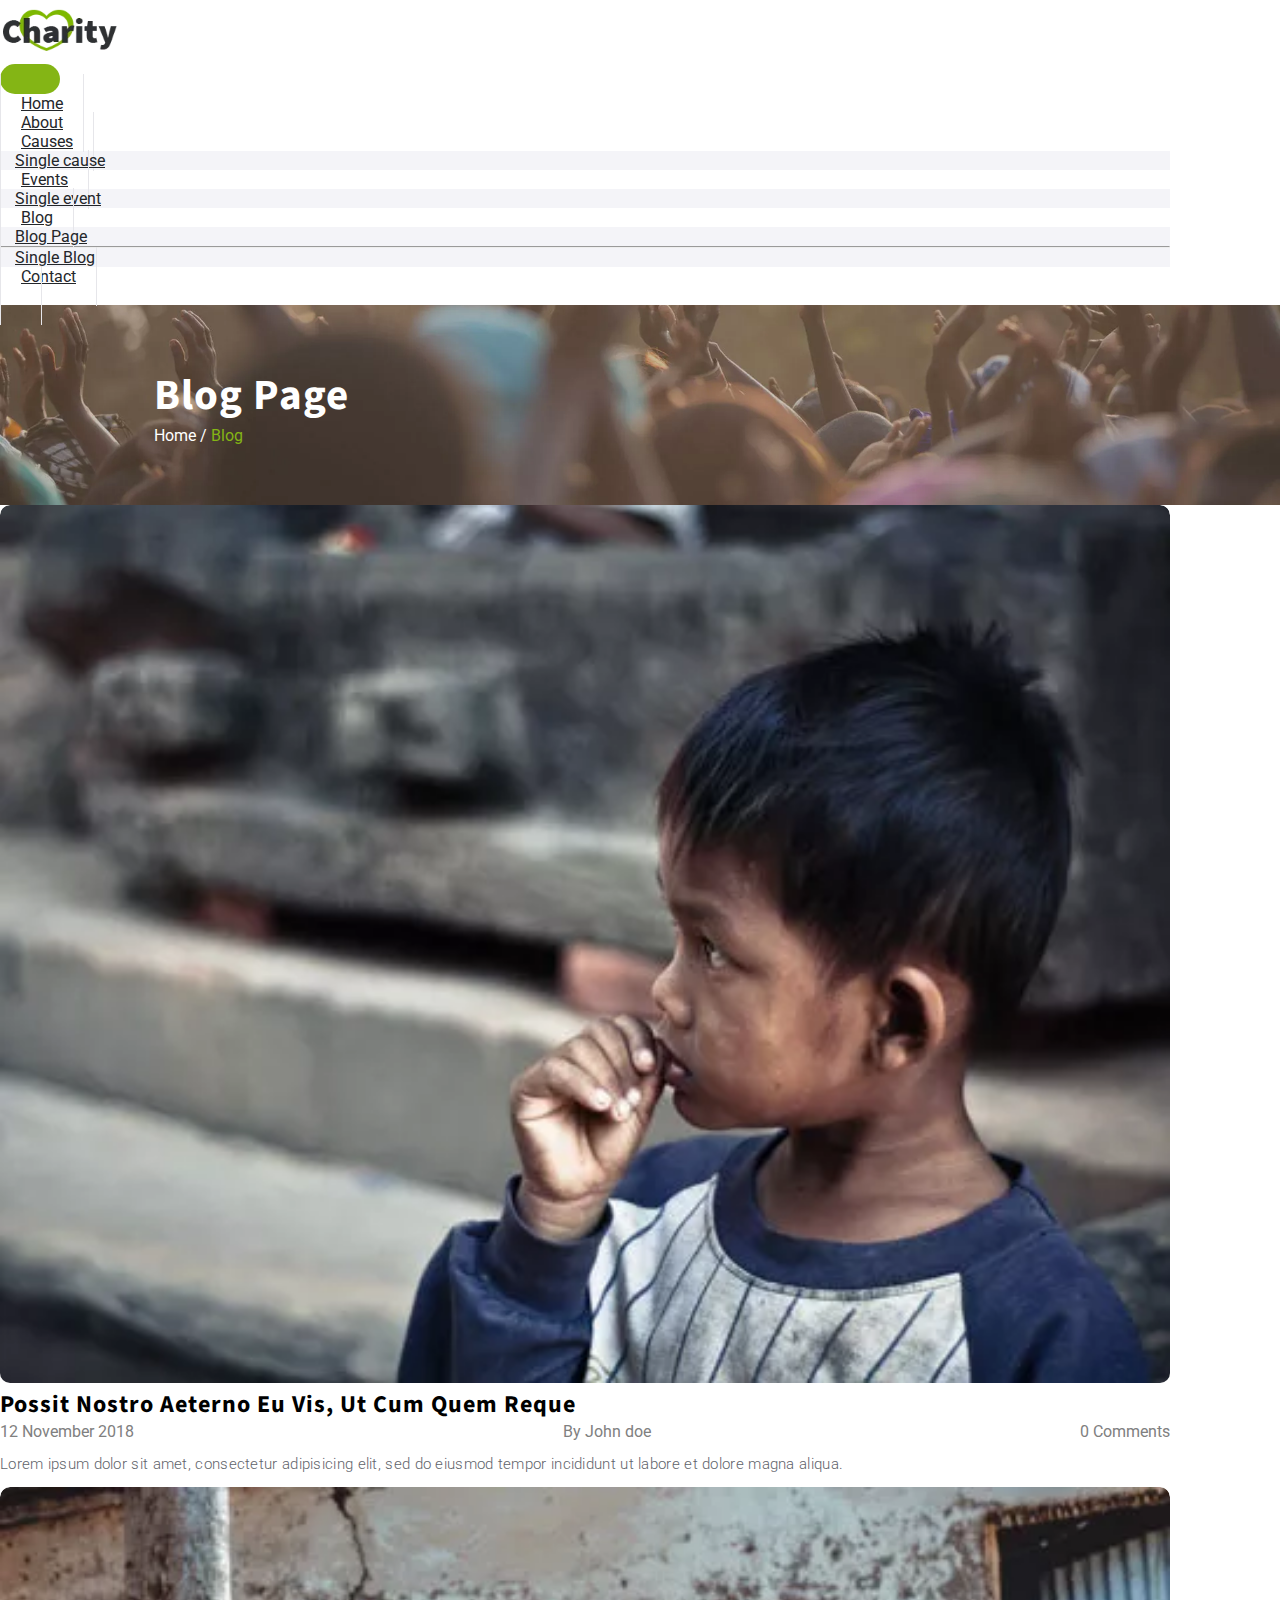
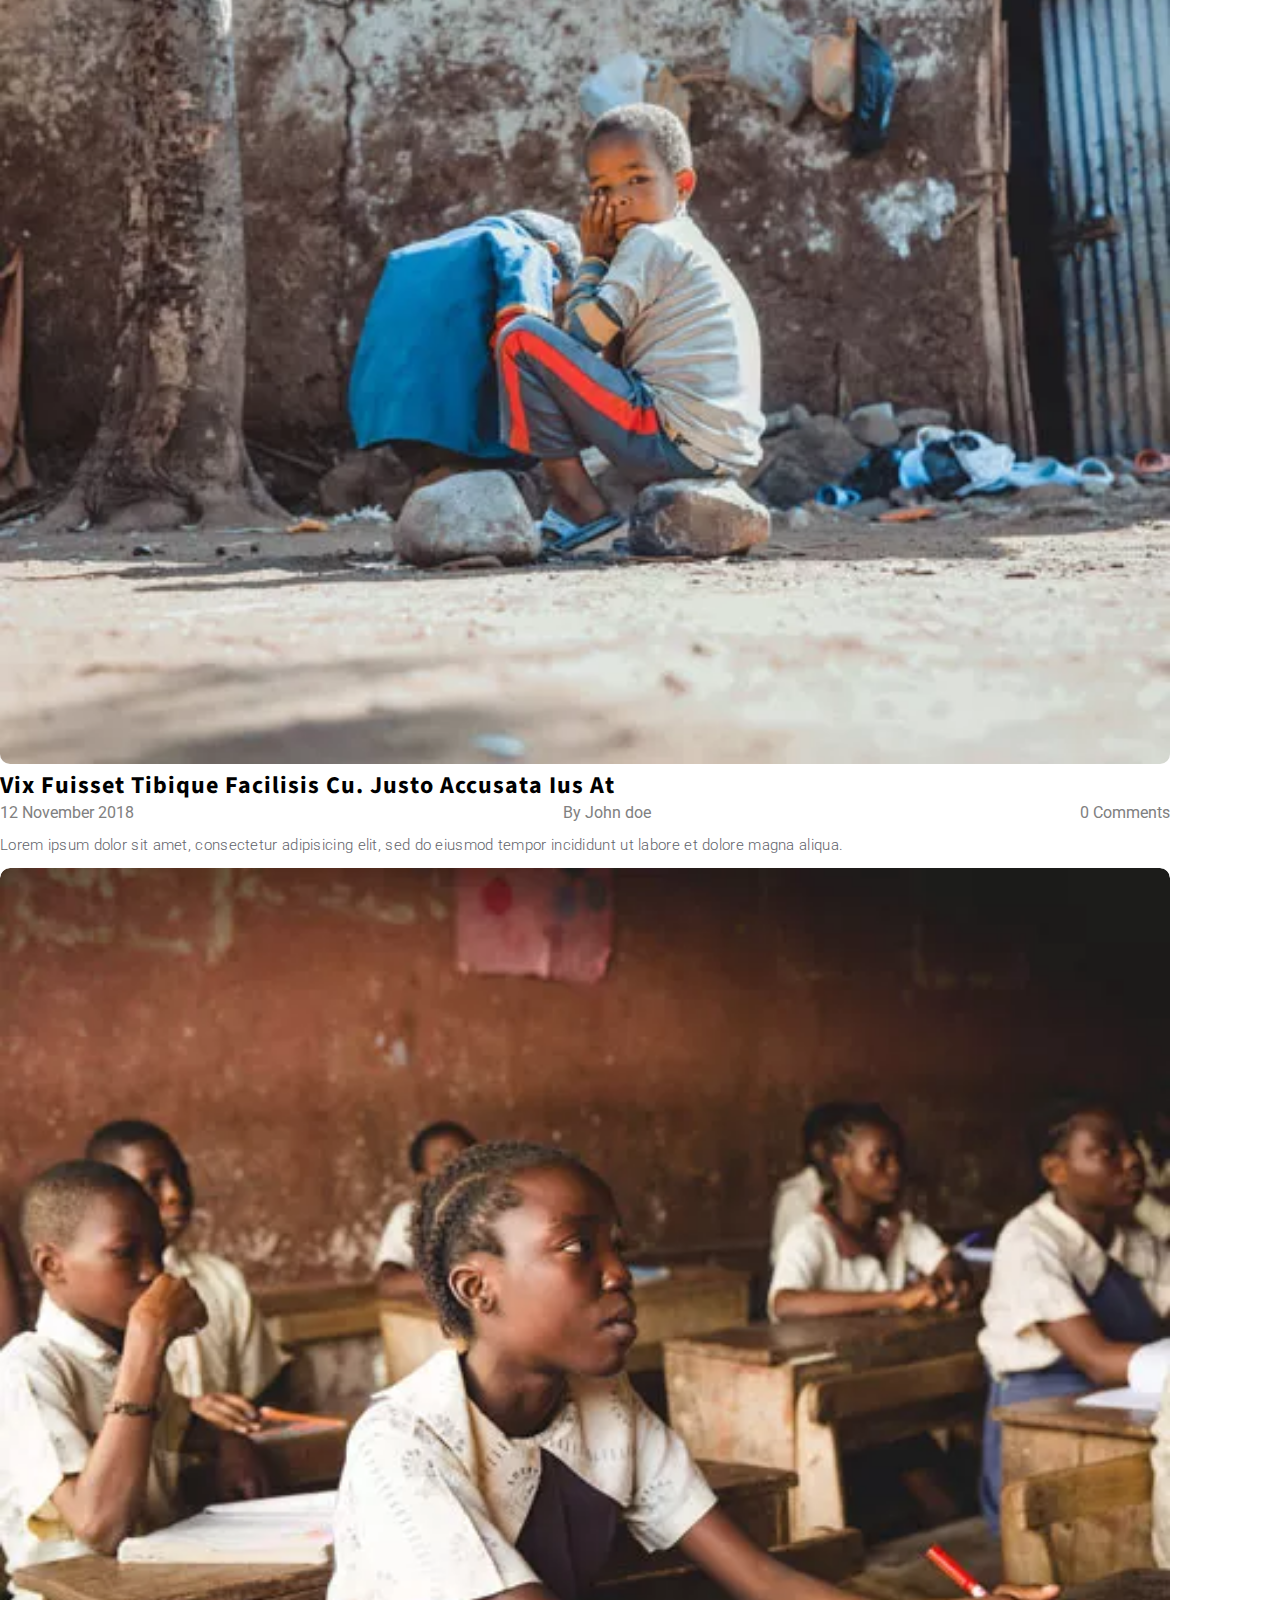
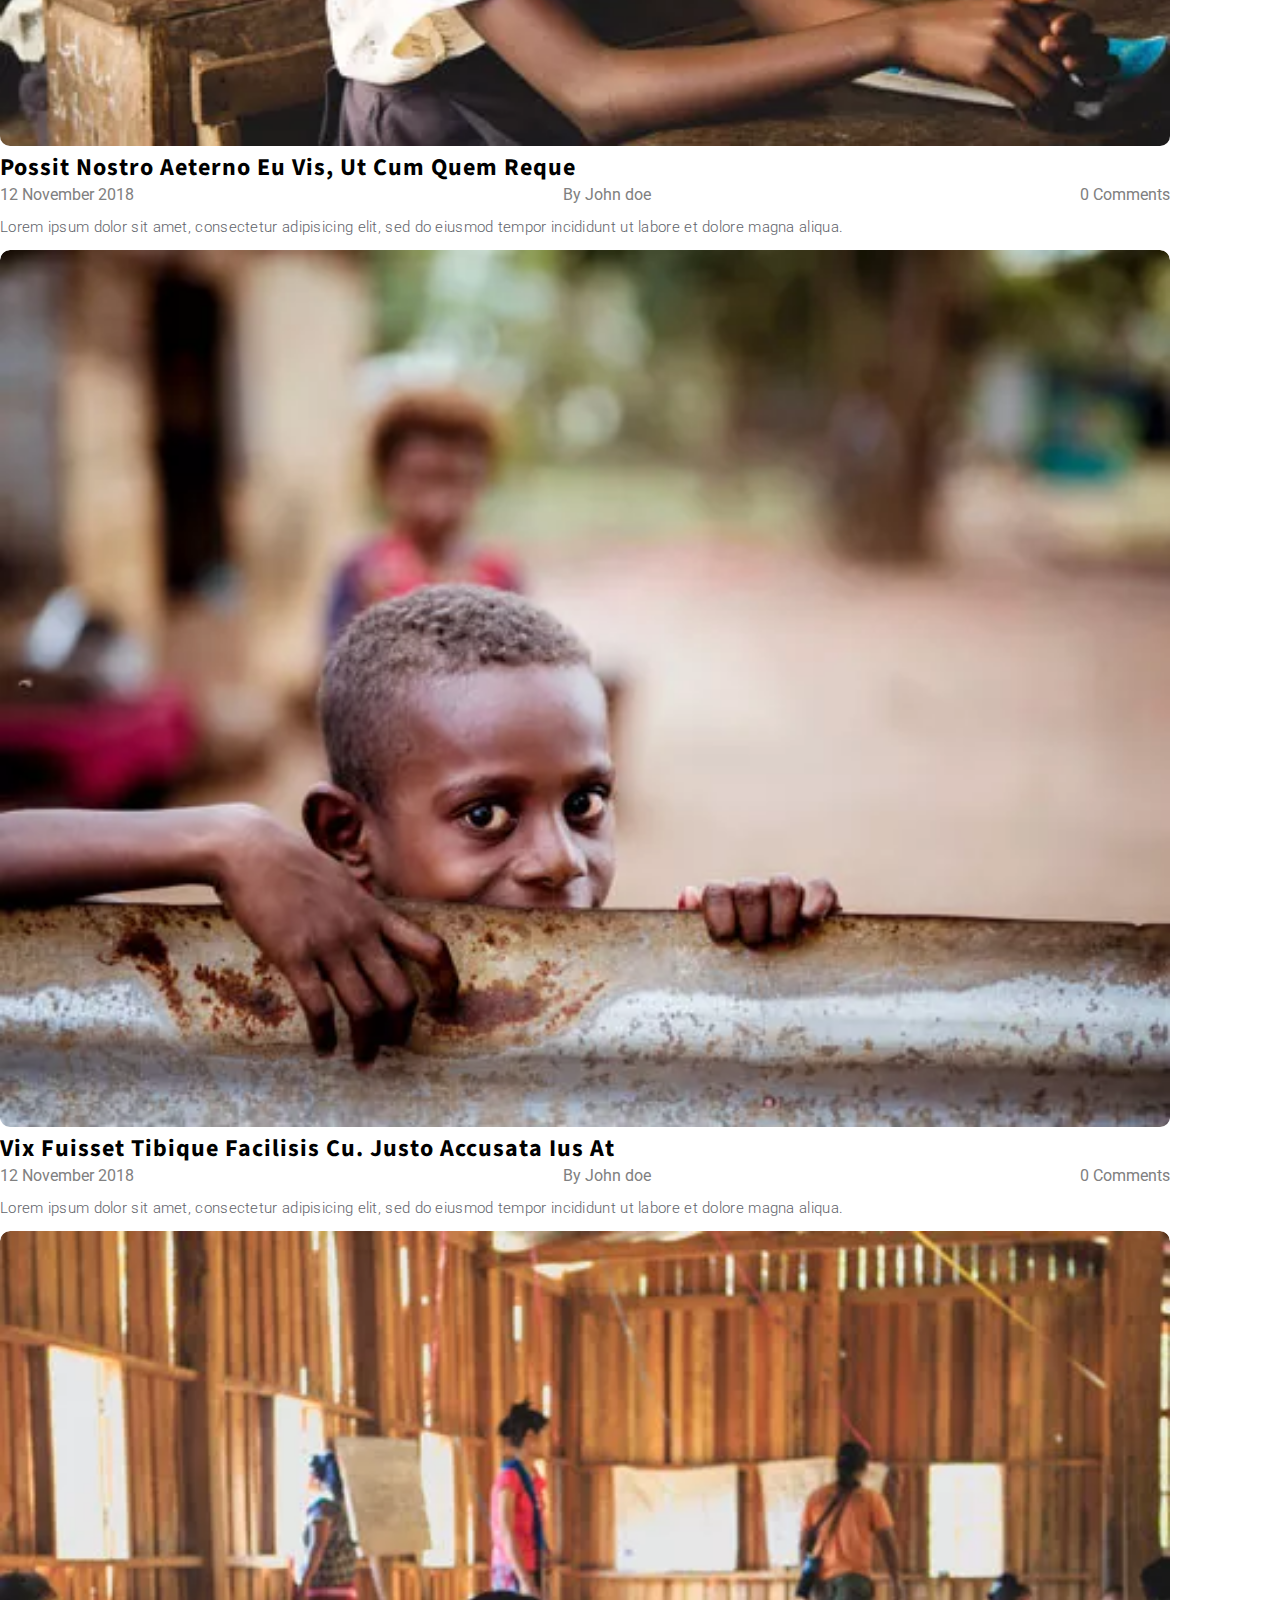
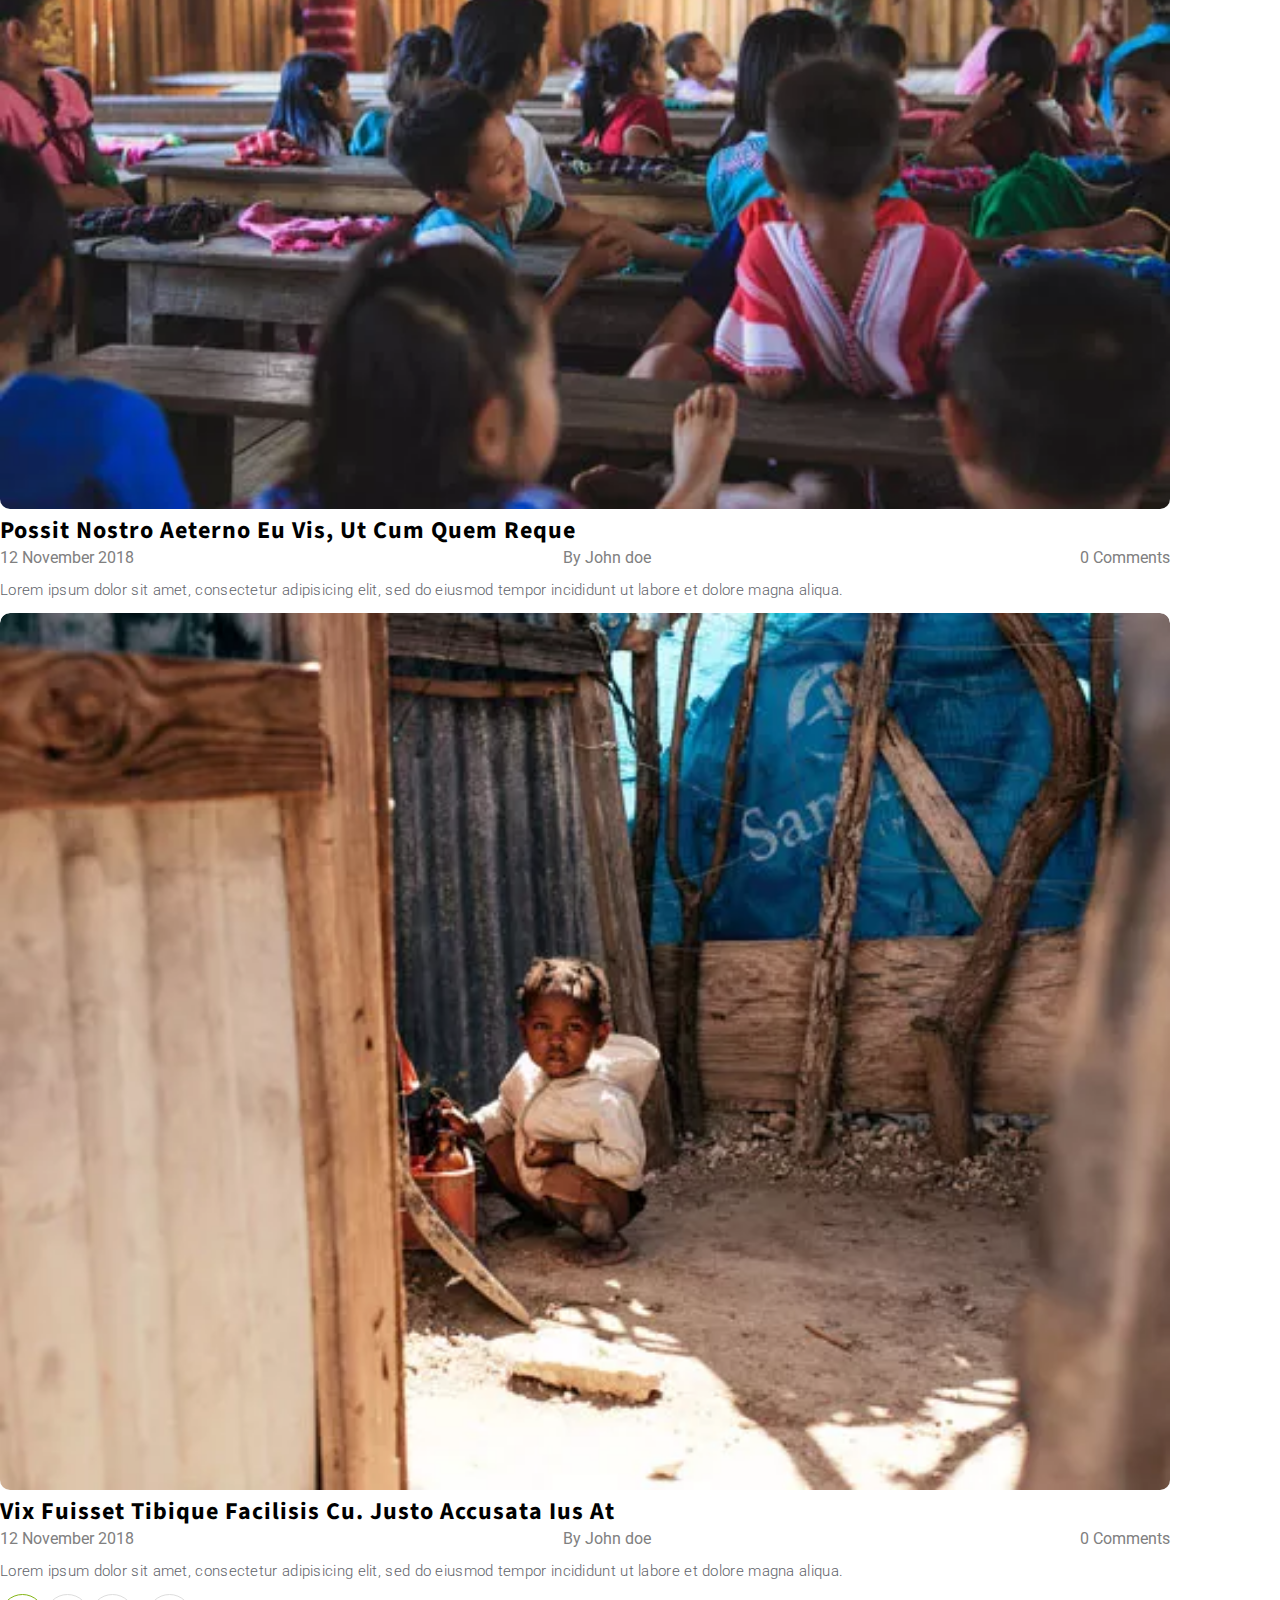
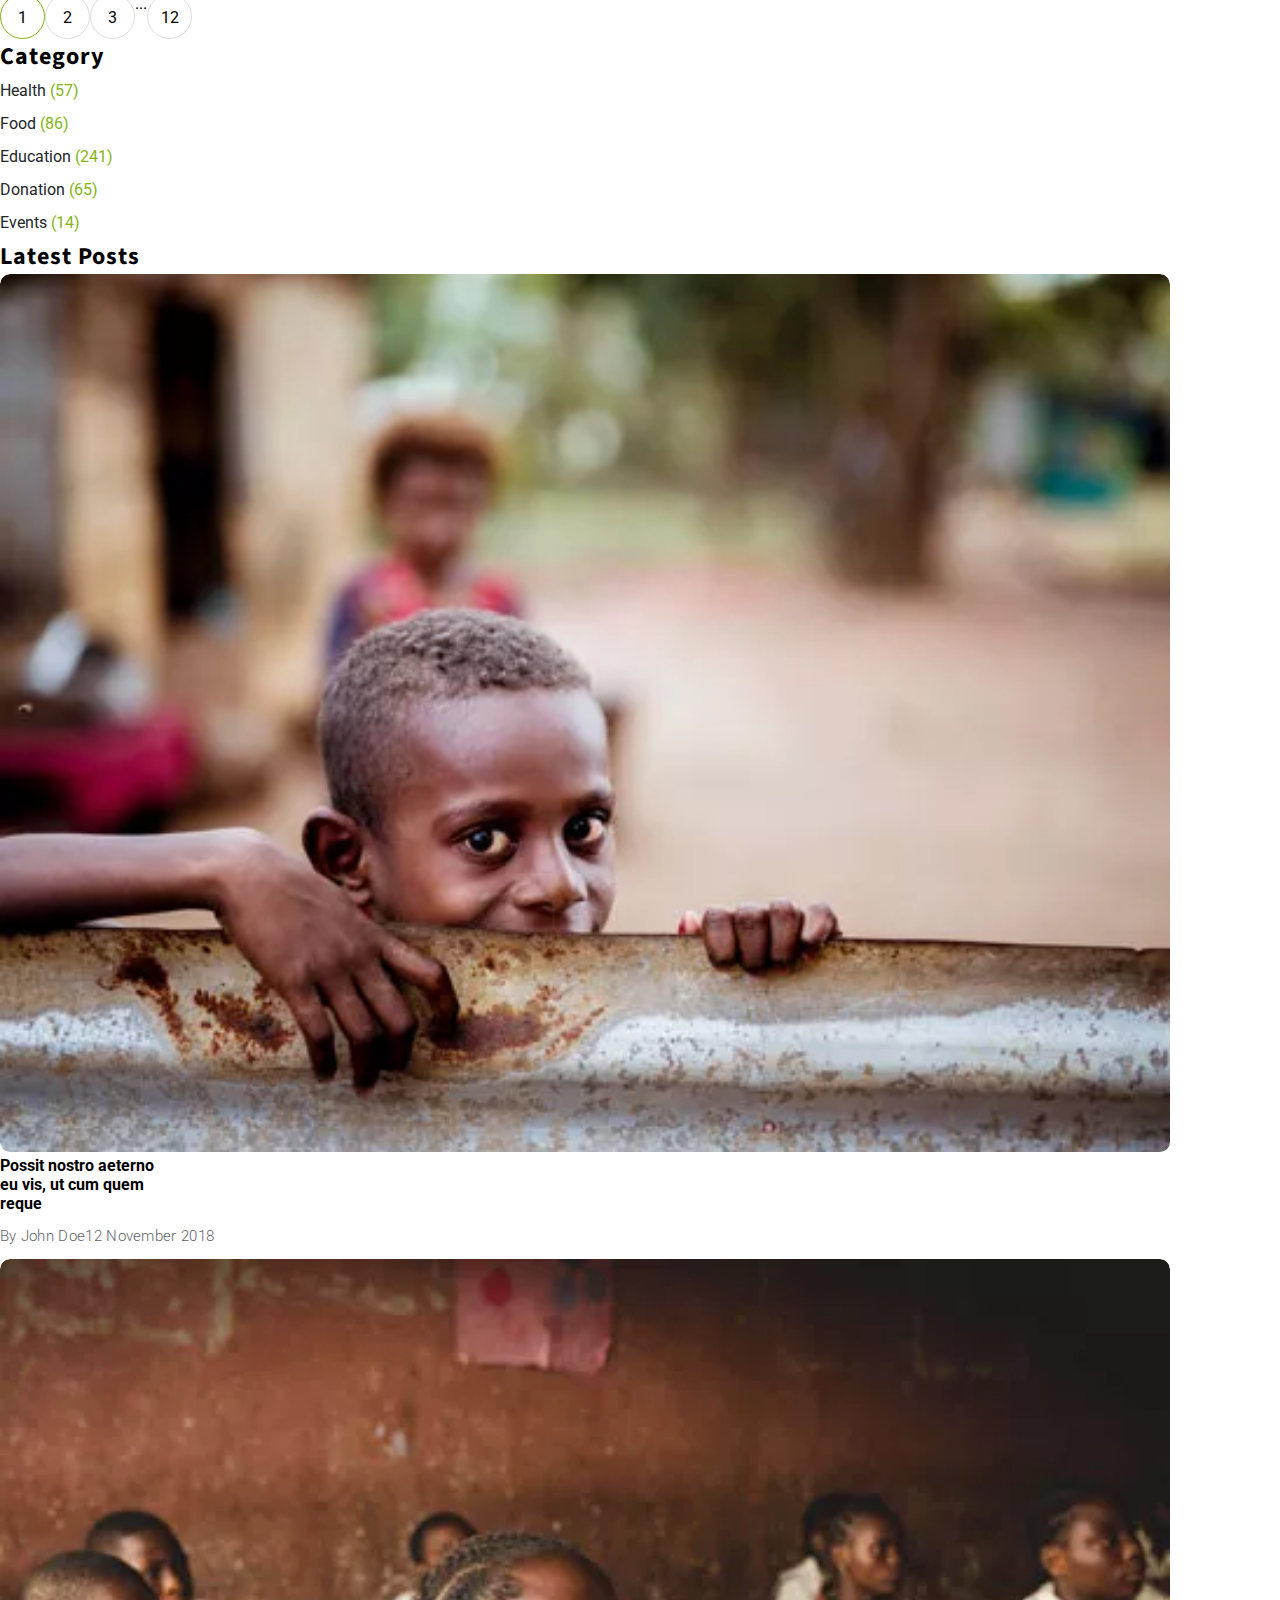
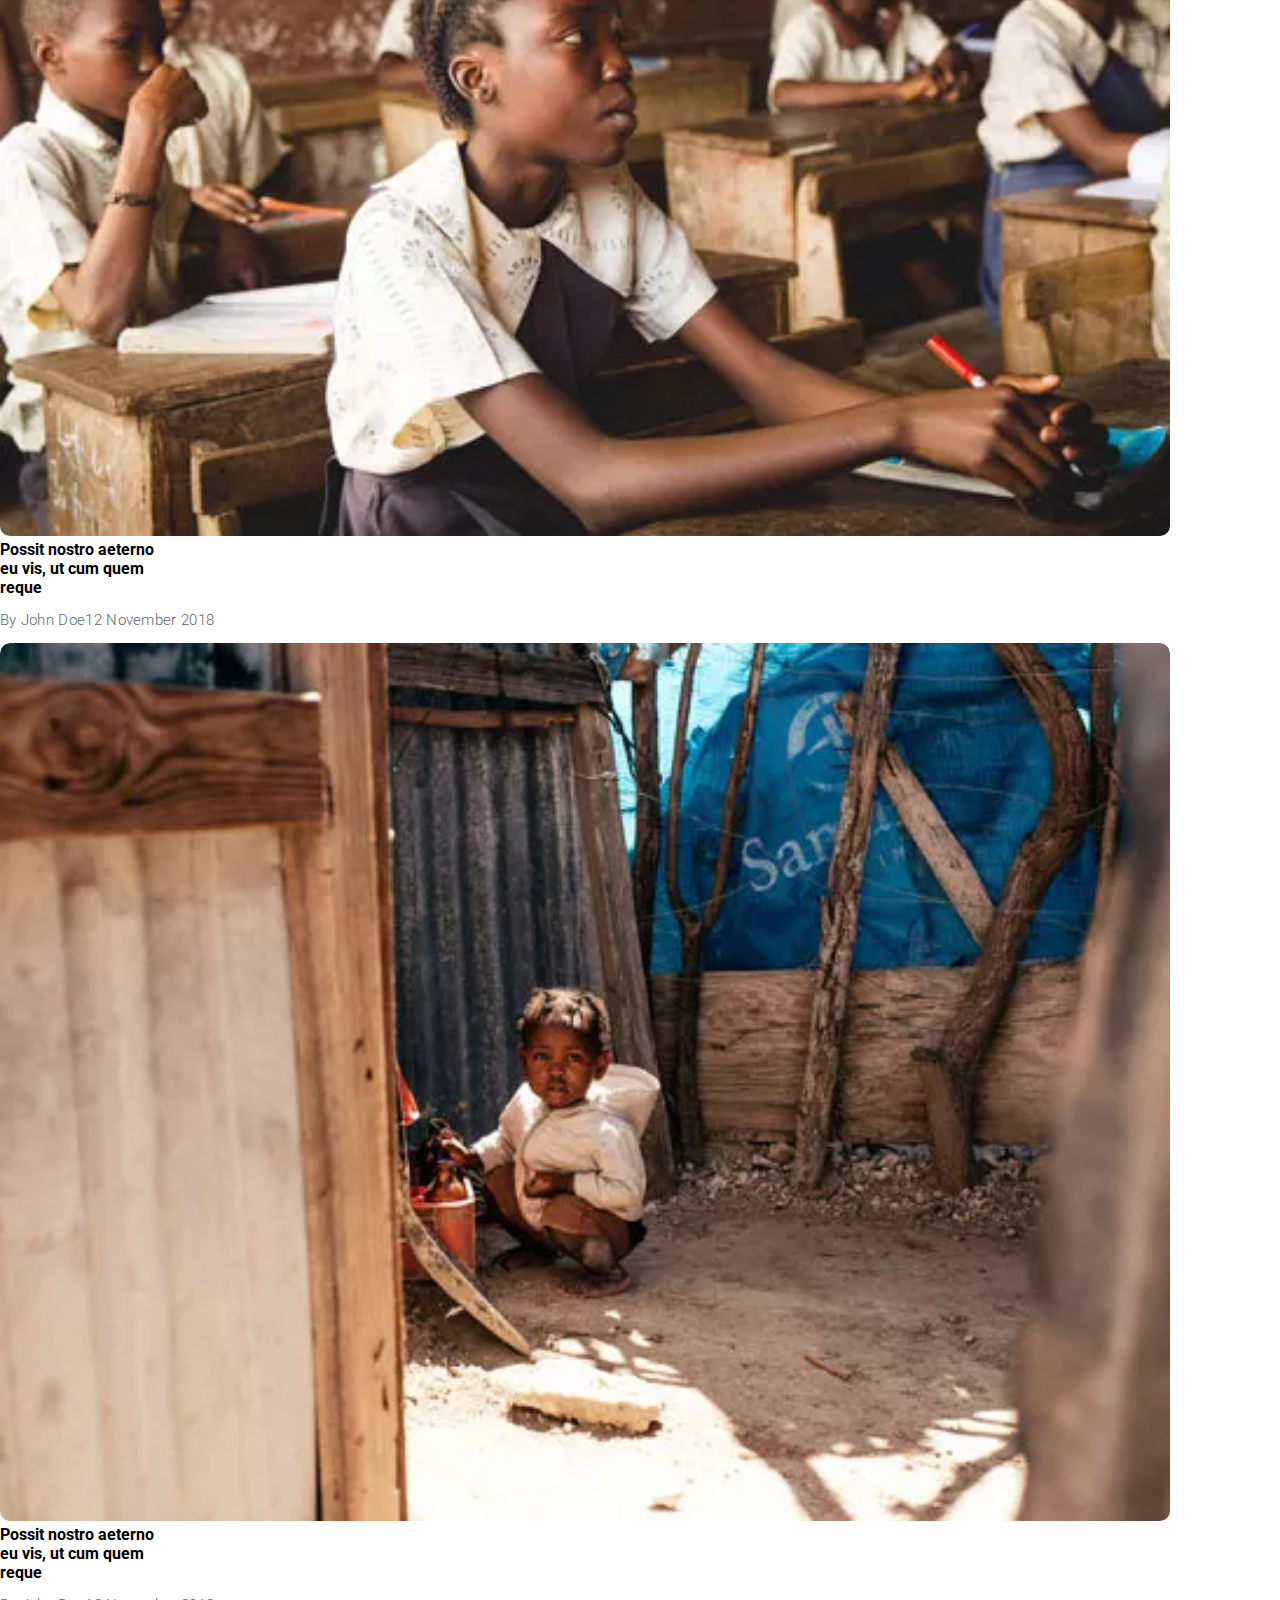
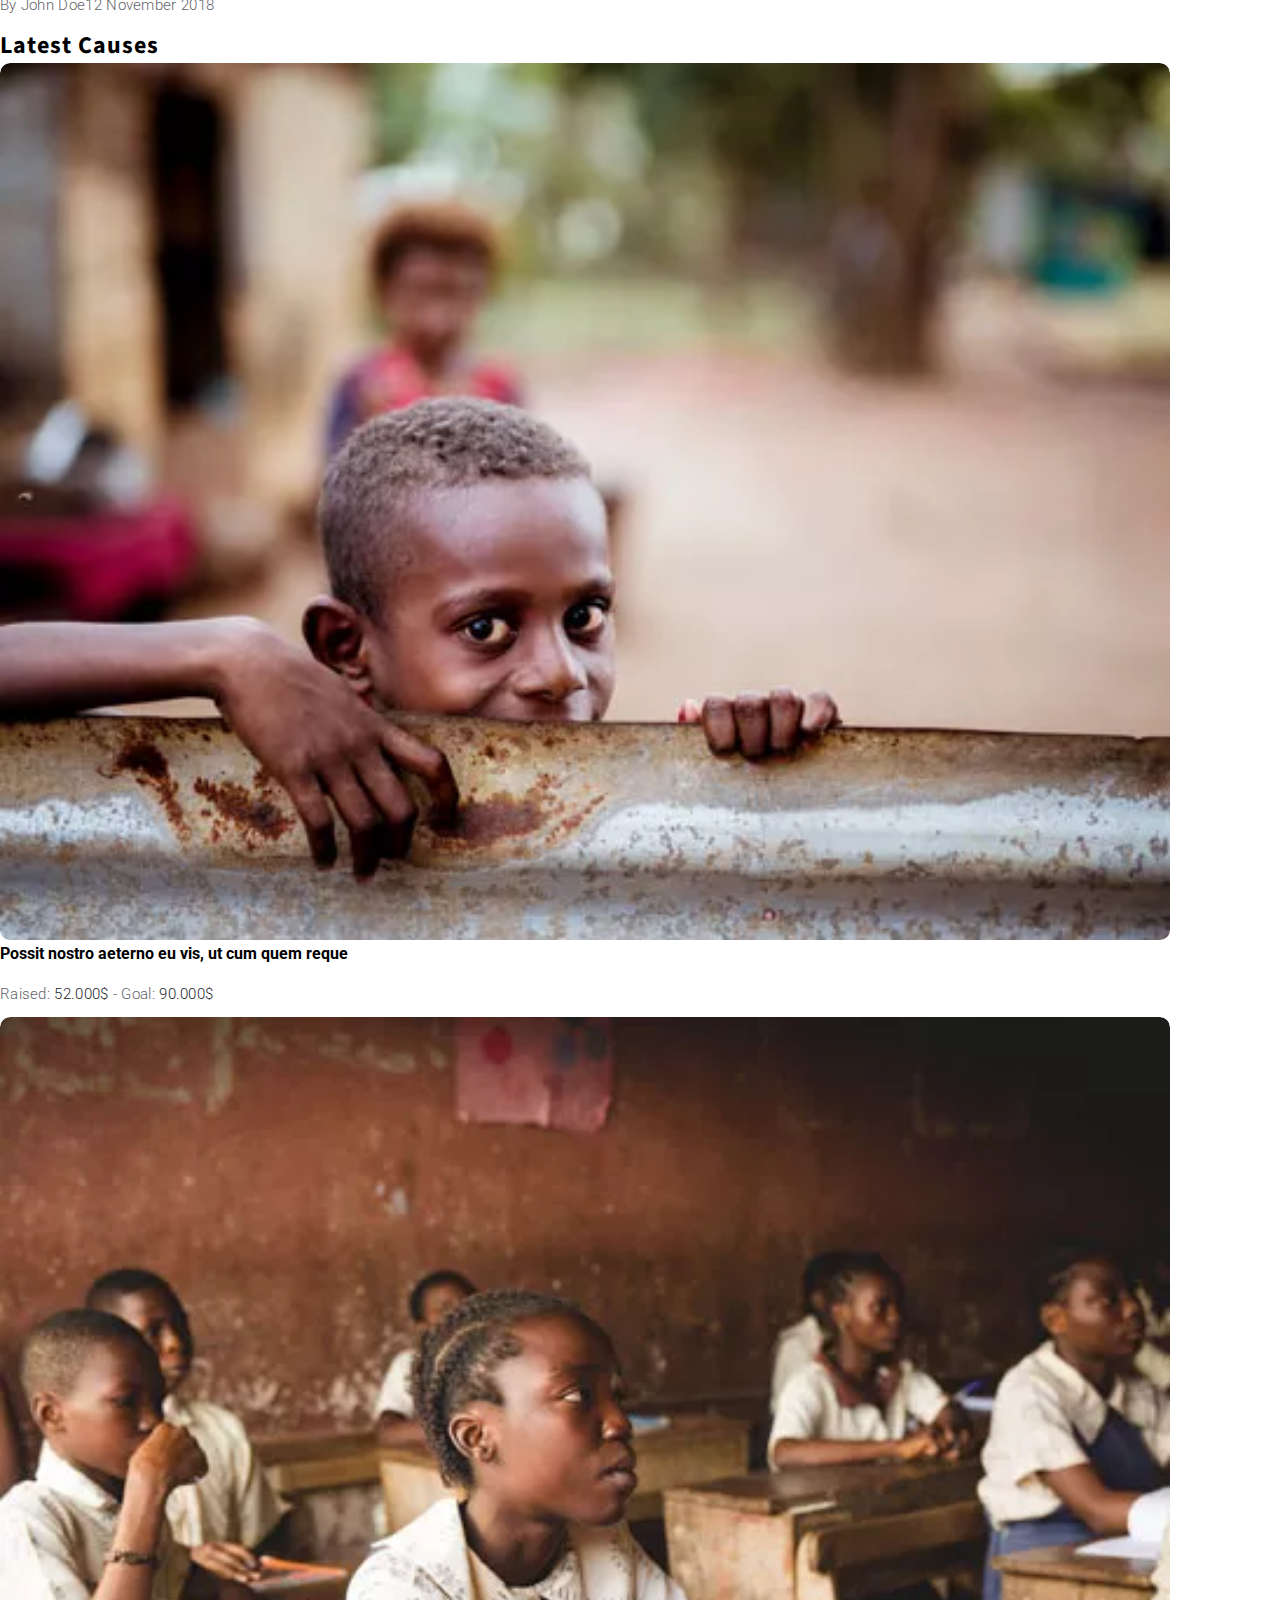
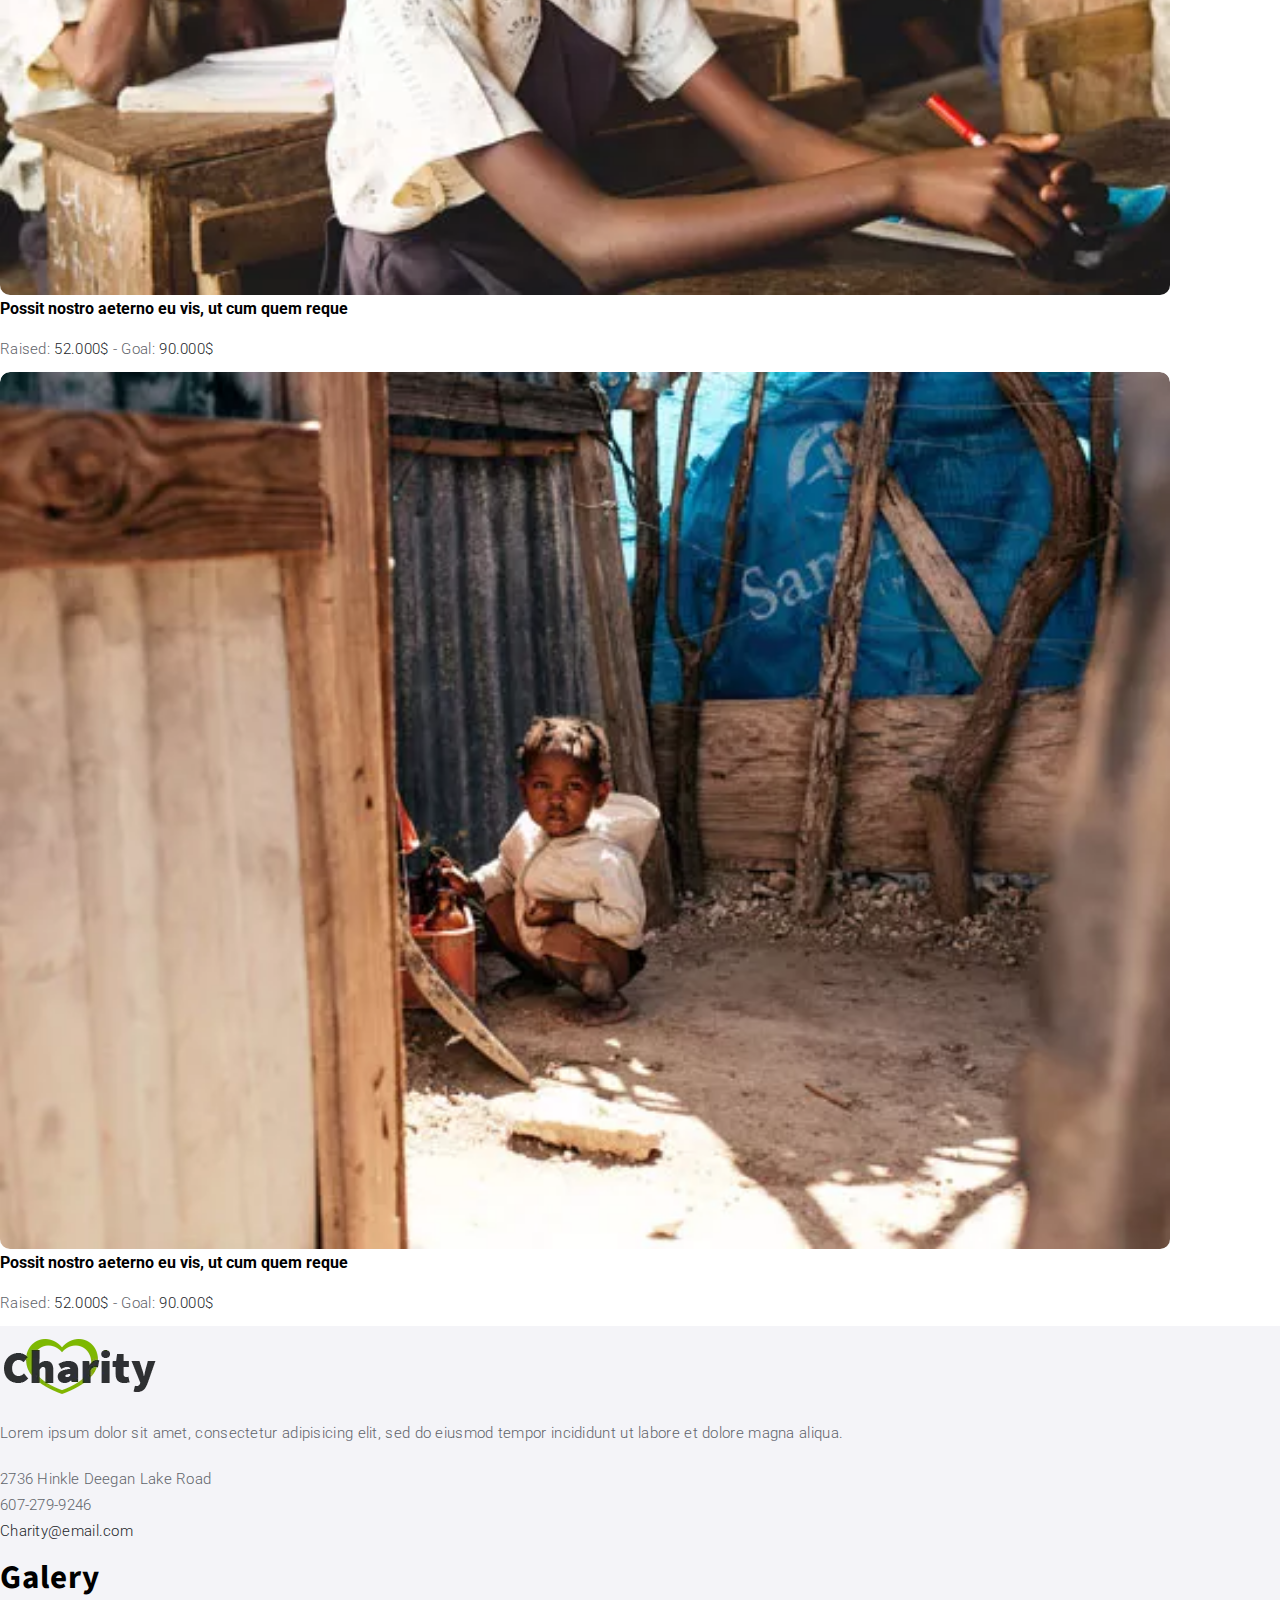
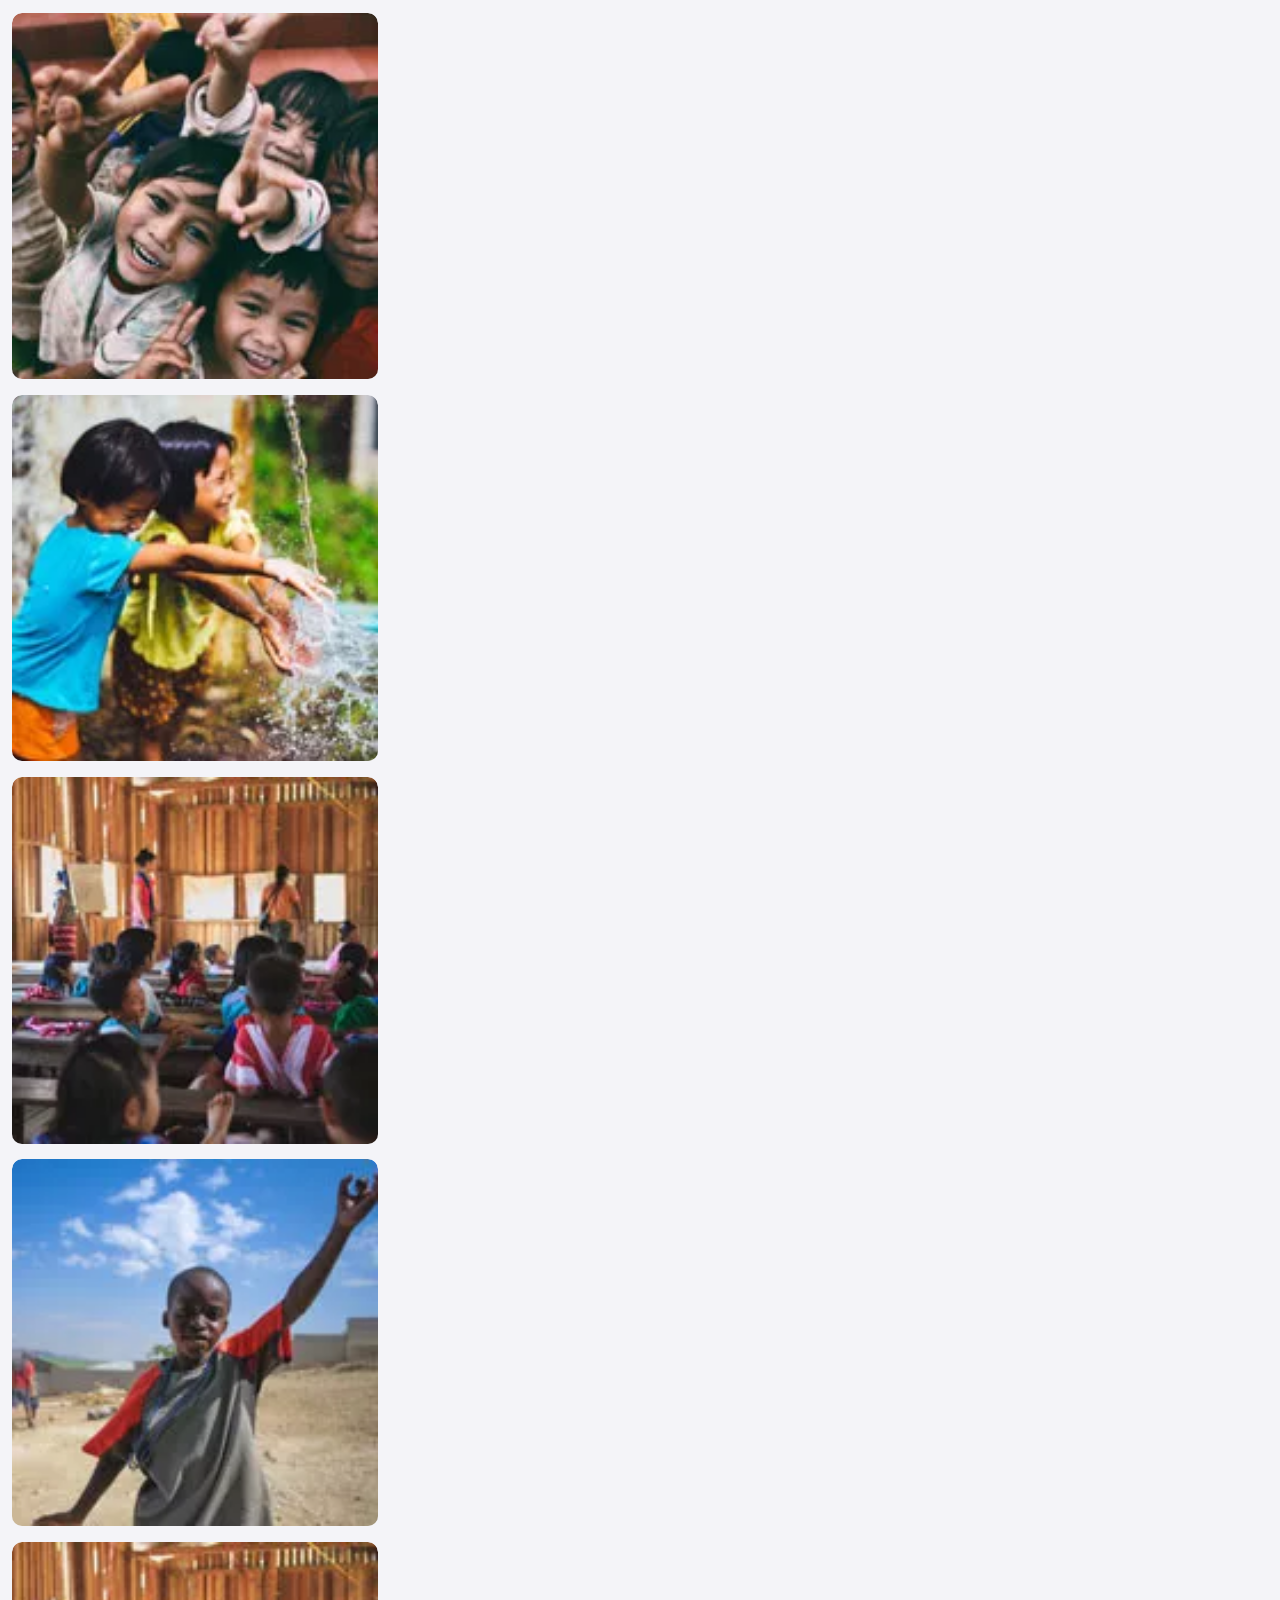
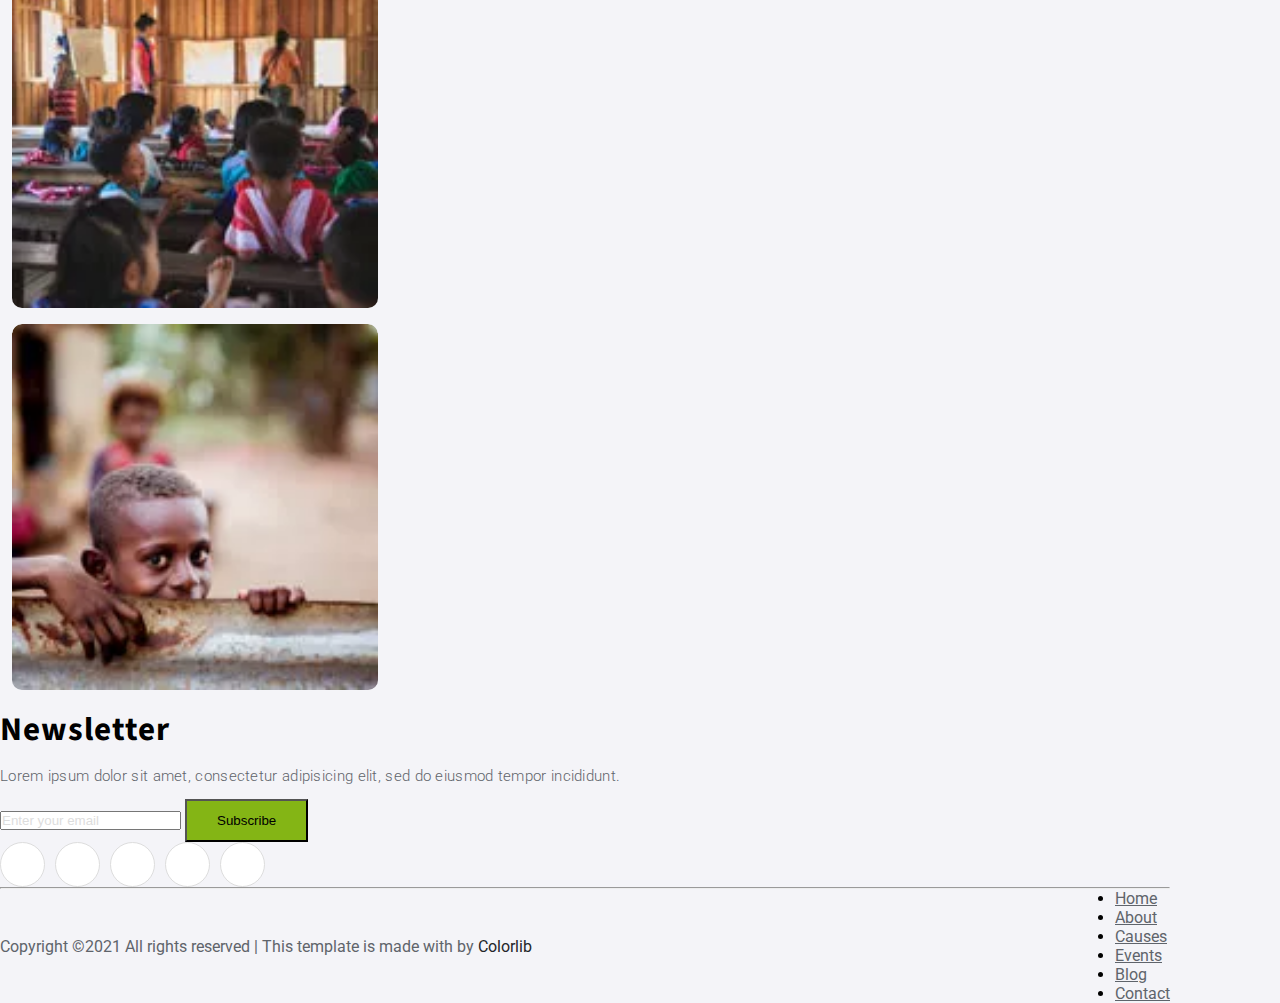
<file: blog.html>
<!doctype html>
<html lang="en">

<head>
    <meta charset="utf-8">
    <meta name="viewport" content="width=device-width, initial-scale=1">
    <title>Charity Website recreated</title>
    <link href="https://cdn.jsdelivr.net/npm/bootstrap@5.0.2/dist/css/bootstrap.min.css" rel="stylesheet"
        integrity="sha384-EVSTQN3/azprG1Anm3QDgpJLIm9Nao0Yz1ztcQTwFspd3yD65VohhpuuCOmLASjC" crossorigin="anonymous">
    <link rel="stylesheet" href="style/style.css">
    <link rel="stylesheet" href="https://cdnjs.cloudflare.com/ajax/libs/font-awesome/5.15.3/css/all.min.css"
        integrity="sha512-iBBXm8fW90+nuLcSKlbmrPcLa0OT92xO1BIsZ+ywDWZCvqsWgccV3gFoRBv0z+8dLJgyAHIhR35VZc2oM/gI1w=="
        crossorigin="anonymous" referrerpolicy="no-referrer" />
</head>

<body>
    <header class="container">
        <nav class="navbar navbar-expand-lg navbar-light p-0 m-0">
            <div class="container-fluid">
                <div class="logo col-4">
                    <a href=""><img src="images/logo.png.webp" height="60px" alt="charity-logo"></a>
                </div>
                <button class="navbar-toggler" type="button" data-bs-toggle="collapse"
                    data-bs-target="#navbarSupportedContent" aria-controls="navbarSupportedContent"
                    aria-expanded="false" aria-label="Toggle navigation">
                    <span class="navbar-toggler-icon"></span>
                </button>
                <div class="collapse navbar-collapse" id="navbarSupportedContent">
                    <ul class="navbar-nav ms-auto mb-2 mb-lg-0">
                        <li class="nav-item">
                            <a class="nav-link" href="/">Home</a>
                        </li>
                        <li class="nav-item">
                            <a class="nav-link" href="#">About </a>
                        </li>
                        <li class="nav-item dropdown">
                            <a class="nav-link dropdown-toggle" href="#" id="navbarDropdown" role="button"
                                data-bs-toggle="dropdown" aria-expanded="false">
                                Causes
                            </a>
                            <ul class="dropdown-menu" aria-labelledby="navbarDropdown">
                                <li><a class="dropdown-item" href="#">Single cause</a></li>
                            </ul>
                        </li>
                        <li class="nav-item dropdown">
                            <a class="nav-link dropdown-toggle" href="#" id="navbarDropdown" role="button"
                                data-bs-toggle="dropdown" aria-expanded="false">
                                Events
                            </a>
                            <ul class="dropdown-menu" aria-labelledby="navbarDropdown">
                                <li><a class="dropdown-item" href="#">Single event</a></li>
                            </ul>
                        </li>
                        <li class="nav-item dropdown">
                            <a class="nav-link dropdown-toggle" href="#" id="navbarDropdown" role="button"
                                data-bs-toggle="dropdown" aria-expanded="false">
                                Blog
                            </a>
                            <ul class="dropdown-menu" aria-labelledby="navbarDropdown">
                                <li><a class="dropdown-item" href="/blog.html">Blog Page</a></li>
                                <hr>
                                <li><a class="dropdown-item" href="/blog.html">Single Blog</a></li>
                            </ul>
                        </li>
                        <li class="nav-item">
                            <a class="nav-link" href="#">Contact</a>
                        </li>
                        <li class="nav-item">
                            <a class="nav-link" href="#"><i class="fa fa-search" aria-hidden="true"></i></a>
                        </li>
                    </ul>
                </div>
            </div>
        </nav>
    </header>
    <main class="blog">
        <section class="banner">
            <div class="b-image">
                <div class="b-content col-md-5 offset-md-2">
                    <h2 class="pb-2">Blog Page</h2>
                    <a href="/">Home / <span>Blog</span></a>
                </div>
            </div>
        </section>
        <section class="our-causes py-5">
            <div class="container py-4">
                <div class="row">
                    <div class="col-md-8">
                        <div class="row">
                            <div class="col-md-6">
                                <div class="card">
                                    <a href="/"><img src="images/post-1.jpg.webp" alt="post-1"></a>
                                </div>
                                <div class="our-blog-content">
                                    <h4 class="pt-4">Possit nostro aeterno eu vis, ut cum quem reque</h4>
                                    <div class="fund pt-2">
                                        <div>12 November 2018</div>
                                        <div>By John doe</div>
                                        <div>0 Comments</div>
                                    </div>
                                    <p>Lorem ipsum dolor sit amet, consectetur adipisicing elit, sed do eiusmod tempor
                                        incididunt ut
                                        labore et dolore magna aliqua.</p>
                                </div>
                            </div>

                            <div class="col-md-6">
                                <div class="card">
                                    <a href="/"><img src="images/post-2.jpg.webp" alt="post-1"></a>
                                </div>
                                <div class="our-blog-content">
                                    <h4 class="pt-4">Vix fuisset tibique facilisis cu. Justo accusata ius at</h4>
                                    <div class="fund pt-2">
                                        <div>12 November 2018</div>
                                        <div>By John doe</div>
                                        <div>0 Comments</div>
                                    </div>
                                    <p>Lorem ipsum dolor sit amet, consectetur adipisicing elit, sed do eiusmod tempor
                                        incididunt ut
                                        labore et dolore magna aliqua.</p>
                                </div>
                            </div>

                            <div class="col-md-6">
                                <div class="card">
                                    <a href="/"><img src="images/post-3.jpg.webp" alt="post-1"></a>
                                </div>
                                <div class="our-blog-content">
                                    <h4 class="pt-4">Possit nostro aeterno eu vis, ut cum quem reque</h4>
                                    <div class="fund pt-2">
                                        <div>12 November 2018</div>
                                        <div>By John doe</div>
                                        <div>0 Comments</div>
                                    </div>
                                    <p>Lorem ipsum dolor sit amet, consectetur adipisicing elit, sed do eiusmod tempor
                                        incididunt ut
                                        labore et dolore magna aliqua.</p>
                                </div>
                            </div>

                            <div class="col-md-6">
                                <div class="card">
                                    <a href="/"><img src="images/post-4.jpg.webp" alt="post-1"></a>
                                </div>
                                <div class="our-blog-content">
                                    <h4 class="pt-4">Vix fuisset tibique facilisis cu. Justo accusata ius at</h4>
                                    <div class="fund pt-2">
                                        <div>12 November 2018</div>
                                        <div>By John doe</div>
                                        <div>0 Comments</div>
                                    </div>
                                    <p>Lorem ipsum dolor sit amet, consectetur adipisicing elit, sed do eiusmod tempor
                                        incididunt ut
                                        labore et dolore magna aliqua.</p>
                                </div>
                            </div>

                            <div class="col-md-6">
                                <div class="card">
                                    <a href="/"><img src="images/post-5.jpg.webp" alt="post-1"></a>
                                </div>
                                <div class="our-blog-content">
                                    <h4 class="pt-4">Possit nostro aeterno eu vis, ut cum quem reque</h4>
                                    <div class="fund pt-2">
                                        <div>12 November 2018</div>
                                        <div>By John doe</div>
                                        <div>0 Comments</div>
                                    </div>
                                    <p>Lorem ipsum dolor sit amet, consectetur adipisicing elit, sed do eiusmod tempor
                                        incididunt ut
                                        labore et dolore magna aliqua.</p>
                                </div>
                            </div>

                            <div class="col-md-6">
                                <div class="card">
                                    <a href="/"><img src="images/post-6.jpg.webp" alt="post-1"></a>
                                </div>
                                <div class="our-blog-content">
                                    <h4 class="pt-4">Vix fuisset tibique facilisis cu. Justo accusata ius at</h4>
                                    <div class="fund pt-2">
                                        <div>12 November 2018</div>
                                        <div>By John doe</div>
                                        <div>0 Comments</div>
                                    </div>
                                    <p>Lorem ipsum dolor sit amet, consectetur adipisicing elit, sed do eiusmod tempor
                                        incididunt ut
                                        labore et dolore magna aliqua.</p>
                                </div>
                            </div>
                            <div class="numbers col-md-4">
                                <div class="num-group d-flex justify-content-between">
                                    <div class="num">1</div>
                                    <div class="num">2</div>
                                    <div class="num">3</div>
                                    <div class="dot">...</div>
                                    <div class="num">12</div>
                                </div>
                            </div>
                        </div>
                    </div>

                    <div class="col-md-4 mt-4">
                        <div class="category">
                            <h4 class="pb-3">Category</h4>
                            <ul>
                                <li><a href="/">Health<span> (57)</span></a></li>
                                <li><a href="/">Food<span> (86)</span></a></li>
                                <li><a href="/">Education<span> (241)</span></a></li>
                                <li><a href="/">Donation<span> (65)</span></a></li>
                                <li><a href="/">Events<span> (14)</span></a></li>
                            </ul>
                        </div>


                        <div class="latest-post">
                            <h4 class="py-3">Latest Posts</h4>
                            <div class="row post-row">
                                <div class="col-md-4">
                                    <div class="event-img card">
                                        <img class="" src="images/post-4.jpg.webp" alt="event-1">

                                    </div>
                                </div>
                                <div class="col-md-8">
                                    <div class="event-content">
                                        <strong>Possit nostro aeterno<br> eu vis, ut cum quem<br> reque</strong>
                                    </div>
                                </div>
                            </div>
                            <div class="d-flex justify-content-between">
                                <p class="">
                                    By John Doe
                                </p>
                                <p class="col-md-8">
                                    12 November 2018
                                </p>
                            </div>

                            <div class="row post-row">
                                <div class="col-md-4">
                                    <div class="event-img card">
                                        <img class="" src="images/post-3.jpg.webp" alt="event-1">

                                    </div>
                                </div>
                                <div class="col-md-8">
                                    <div class="event-content">
                                        <strong>Possit nostro aeterno<br> eu vis, ut cum quem<br> reque</strong>
                                    </div>
                                </div>
                            </div>
                            <div class="d-flex justify-content-between">
                                <p class="">
                                    By John Doe
                                </p>
                                <p class="col-md-8">
                                    12 November 2018
                                </p>
                            </div>

                            <div class="row post-row">
                                <div class="col-md-4">
                                    <div class="event-img card">
                                        <img class="" src="images/post-6.jpg.webp" alt="event-1">

                                    </div>
                                </div>
                                <div class="col-md-8">
                                    <div class="event-content">
                                        <strong>Possit nostro aeterno<br> eu vis, ut cum quem<br> reque</strong>
                                    </div>
                                </div>
                            </div>
                            <div class="d-flex justify-content-between">
                                <p class="">
                                    By John Doe
                                </p>
                                <p class="col-md-8">
                                    12 November 2018
                                </p>
                            </div>
                        </div>

                        <div class="latest Causes">
                            <h4 class="py-3">Latest Causes</h4>
                            <div class="row post-row">
                                <div class="col-md-4">
                                    <div class="event-img card">
                                        <img class="" src="images/post-4.jpg.webp" alt="event-1">
                                    </div>
                                </div>
                                <div class="col-md-6">
                                    <div class="event-content">
                                        <strong>Possit nostro aeterno eu vis, ut cum quem reque</strong>
                                    </div>
                                    <div class="progress my-3">
                                        <div class="progress-bar" role="progressbar" style="width: 60%"
                                            aria-valuenow="25" aria-valuemin="0" aria-valuemax="60"></div>
                                    </div>
                                </div>
                            </div>
                            <div>
                                <p class="pt-0">Raised: <span>52.000$</span> - Goal: <span>90.000$</span></p>
                            </div>

                            <div class="row post-row">
                                <div class="col-md-4">
                                    <div class="event-img card">
                                        <img class="" src="images/post-3.jpg.webp" alt="event-1">
                                    </div>
                                </div>
                                <div class="col-md-6">
                                    <div class="event-content">
                                        <strong>Possit nostro aeterno eu vis, ut cum quem reque</strong>
                                    </div>
                                    <div class="progress my-3">
                                        <div class="progress-bar" role="progressbar" style="width: 60%"
                                            aria-valuenow="25" aria-valuemin="0" aria-valuemax="60"></div>
                                    </div>
                                </div>
                            </div>
                            <div>
                                <p class="pt-0">Raised: <span>52.000$</span> - Goal: <span>90.000$</span></p>
                            </div>

                            <div class="row post-row">
                                <div class="col-md-4">
                                    <div class="event-img card">
                                        <img class="" src="images/post-6.jpg.webp" alt="event-1">
                                    </div>
                                </div>
                                <div class="col-md-6">
                                    <div class="event-content">
                                        <strong>Possit nostro aeterno eu vis, ut cum quem reque</strong>
                                    </div>
                                    <div class="progress my-3">
                                        <div class="progress-bar" role="progressbar" style="width: 60%"
                                            aria-valuenow="25" aria-valuemin="0" aria-valuemax="60"></div>
                                    </div>
                                </div>
                            </div>
                            <div>
                                <p class="pt-0">Raised: <span>52.000$</span> - Goal: <span>90.000$</span></p>
                            </div>

                        </div>

                    </div>
                </div>
            </div>



        </section>
    </main>

    <footer>
        <div class="container">
            <section class="footer-top pt-5">
                <div class="row">
                    <div class="col-md-4">
                        <div class="footer-logo">
                            <a href="/"><img src="images/logo.png.webp" alt=""></a>
                        </div>
                        <p class="my-4">
                            Lorem ipsum dolor sit amet, consectetur adipisicing elit, sed do eiusmod tempor
                            incididunt ut
                            labore et dolore magna aliqua.</p>
                        <p>
                            <i class="fas fa-map-marker-alt"></i>
                            <span class="d-inline">2736 Hinkle Deegan Lake Road</span>
                            <br>
                            <i class="fa fa-phone my-2"></i> <a href="tel:607-279-9246">607-279-9246</a>
                            <br>
                            <i class="fa fa-envelope"></i> <a href="mailto:Charity@email.com"
                                class="fw-normal">Charity@email.com</a>
                        </p>
                    </div>
                    <div class="col-md-4">
                        <h3 class="pb-3">Galery</h3>
                        <div class="row">
                            <div class="col-md-4 img-gallery">
                                <img src="images/galery-1.jpg.webp" alt="">
                            </div>
                            <div class="col-md-4 img-gallery">
                                <img src="images/galery-2.jpg.webp" alt="">
                            </div>
                            <div class="col-md-4 img-gallery">
                                <img src="images/galery-5.jpg.webp" alt="">
                            </div>
                            <div class="col-md-4 img-gallery">
                                <img src="images/galery-4.jpg.webp" alt="">
                            </div>
                            <div class="col-md-4 img-gallery">
                                <img src="images/galery-5.jpg.webp" alt="">
                            </div>
                            <div class="col-md-4 img-gallery">
                                <img src="images/galery-6.jpg.webp" alt="">
                            </div>
                        </div>
                    </div>
                    <div class="col-md-4">
                        <h3>Newsletter</h3>
                        <p class="my-4">
                            Lorem ipsum dolor sit amet, consectetur adipisicing elit, sed do eiusmod tempor
                            incididunt.</p>
                        <form action="/action_page.php">
                            <input class="form-control border rounded" type="email" placeholder="Enter your email">
                            <input class="my-3 mb-4 form-control btn btn-large bg-green rounded-pill text-white"
                                type="submit" value="Subscribe">
                        </form>
                        <div class="icons">
                            <a href="fb.com"><i class="fab fa-facebook-f"></i></a>
                            <a href="twitter.com"><i class="fab fa-twitter"></i></a>
                            <a href="google.com"><i class="fab fa-google-plus-g"></i></a>
                            <a href="instagram.com"><i class="fab fa-instagram"></i></a>
                            <a href="pinterest.com"><i class="fab fa-pinterest"></i></a>
                        </div>
                    </div>
                </div>
                <hr>
            </section>
            <section class="footer-bottom">
                <div class="f-bottom d-flex">
                    <div class="f-content">
                        Copyright ©2021 All rights reserved | This template is made with by <span>Colorlib</span>
                    </div>
                    <div class="f-nav">
                        <nav class="navbar navbar-expand-lg">
                            <div class="collapse navbar-collapse" id="navbarNavDropdown">
                                <ul class="navbar-nav">
                                    <li class="nav-item">
                                        <a class="nav-link" href="#">Home</a>
                                    </li>
                                    <li class="nav-item">
                                        <a class="nav-link" href="#">About</a>
                                    </li>
                                    <li class="nav-item">
                                        <a class="nav-link" href="#">Causes</a>
                                    </li>
                                    <li class="nav-item">
                                        <a class="nav-link" href="#">Events</a>
                                    </li>
                                    <li class="nav-item">
                                        <a class="nav-link" href="#">Blog</a>
                                    </li>
                                    <li class="nav-item">
                                        <a class="nav-link" href="#">Contact</a>
                                    </li>
                                </ul>
                            </div>
                        </nav>



                    </div>
                </div>
            </section>
        </div>
    </footer>

    <script src="https://cdn.jsdelivr.net/npm/bootstrap@5.0.2/dist/js/bootstrap.bundle.min.js"
        integrity="sha384-MrcW6ZMFYlzcLA8Nl+NtUVF0sA7MsXsP1UyJoMp4YLEuNSfAP+JcXn/tWtIaxVXM"
        crossorigin="anonymous"></script>
</body>

</html>
</file>
<file: style/style.css>
@import url("https://fonts.googleapis.com/css2?family=Roboto:ital,wght@0,100;0,300;0,400;0,500;0,700;0,900;1,100;1,300;1,400;1,500;1,700;1,900&display=swap");
@import url("https://fonts.googleapis.com/css2?family=Source+Sans+Pro:ital,wght@0,200;0,300;0,400;0,600;0,700;0,900;1,200;1,300;1,400;1,600;1,700;1,900&display=swap");
.d-flex {
  display: flex;
}

.f-size {
  font-size: 21px;
}

p {
  font-size: 15px;
  font-weight: 300;
  padding-top: 10px;
  padding-bottom: 10px;
  letter-spacing: 0.3px;
  line-height: 26px;
  color: #5f646b;
}

button {
  color: #fff;
  background-color: #84b515;
  padding: 15px 30px;
  border: none;
  border-radius: 30px;
}
button:hover {
  opacity: 0.7;
}
button:hover a {
  color: #fff;
}
button a {
  text-decoration: none;
  color: #fff;
}

.bg-green {
  background-color: #84b515;
}

main.blog .b-image {
  height: 200px;
  background: url(./../images/background-2.jpg.webp);
  background-size: cover;
  background-repeat: no-repeat;
  background-position-y: -310px;
}
main.blog .b-content {
  color: #fff;
  padding-top: 60px;
  margin-left: 12%;
}
main.blog .b-content a {
  color: #fff;
  text-decoration: none;
}
main.blog .b-content a span {
  color: #84b515;
}
main.blog .category ul {
  padding: 0;
}
main.blog .category li {
  list-style: none;
  padding: 7px 0px;
}
main.blog .category a {
  text-decoration: none;
  color: #23262a;
}
main.blog .category a:hover {
  color: #84b515;
}
main.blog .category a span {
  color: #84b515;
}
main.blog .post-row:hover {
  color: #84b515;
}
main.blog .post-row:hover .card {
  background-color: #84b515;
}
main.blog .post-row:hover .card img {
  opacity: 0.4;
  transition: 0.3s;
}
main.blog .post-row .card {
  border-radius: 10px;
  overflow: hidden;
  cursor: pointer;
}
main.blog .post-row .card img {
  width: 100%;
  border-radius: 10px;
}
main.blog span {
  color: #23262a;
  font-size: bold;
}
main.blog .numbers .num-group .num {
  border: 1px solid #dddddd;
  border-radius: 100%;
  align-self: center;
  height: 45px;
  width: 45px;
  text-align: center;
  line-height: 45px;
}
main.blog .numbers .num-group .num:first-child {
  border: 1px solid #84b515;
}

* {
  margin: 0;
  padding: 0;
  box-sizing: border-box;
}

body {
  font-family: "Roboto", sans-serif;
}
body .container {
  max-width: 1170px !important;
}
body h1,
body h2,
body h3,
body h4 {
  font-family: "Source Sans Pro", sans-serif;
  font-weight: 700;
  letter-spacing: 1px;
  text-transform: capitalize;
}
body h4:hover {
  color: #84b515;
  transition: 0.3s;
}
body h1 {
  font-size: 55px;
}
body h2 {
  font-size: 43px;
}
body h3 {
  font-size: 33px;
}
body h4 {
  font-size: 24px;
}
body header .navbar .logo a {
  font-size: 18px;
  font-weight: 400px;
  vertical-align: middle;
}
body header .navbar .navbar-nav .nav-item.dropdown .dropdown-menu {
  background-color: #f4f4f8;
  border-radius: 0;
  padding: 0;
}
body header .navbar .navbar-nav .nav-item.dropdown .dropdown-menu hr {
  padding: 0;
  margin: 0;
}
body header .navbar .navbar-nav .nav-item.dropdown .dropdown-menu .dropdown-item {
  color: #23262a;
  padding: 15px;
}
body header .navbar .navbar-nav .nav-item.dropdown .dropdown-menu .dropdown-item:hover {
  color: #84b515;
  background-color: #f4f4f8;
  transition: 0.3s;
}
body header .navbar .navbar-nav .nav-item .nav-link {
  color: #23262a;
  border-right: 1px solid #e6e6ea;
  padding: 20px;
}
body header .navbar .navbar-nav .nav-item .nav-link:hover {
  color: #84b515;
}
body header .navbar .navbar-nav .nav-item .nav-link:first-child {
  border-left: 1px solid #e6e6ea;
}
body .banner .carousel-indicators button {
  width: 10px;
  height: 10px;
  border-radius: 100%;
  background-color: transparent;
  border: 1px solid #fff;
  display: inline-block;
}
body .banner .carousel-indicators button.active {
  width: 29px;
  border-radius: 20px;
  background-color: #84b515;
  display: inline-block;
  border: none;
}
body .banner .carousel-inner .carousel-item {
  align-items: center;
  position: relative;
}
body .banner .carousel-inner .carousel-item .home-content {
  color: #fff;
  position: absolute;
  top: 40px;
  padding-top: 200px;
  padding-left: 20px;
}
body .banner .control-container {
  border-radius: 100%;
  height: 100px;
  width: 100px;
  display: flex;
  justify-content: center;
  align-items: center;
}
body .banner .control-container:hover {
  background-color: #84b515;
}
body .main {
  background-color: #f4f4f8;
}
body .main .about-video {
  position: relative;
  display: flex;
  justify-content: center;
}
body .main .about-video:hover i {
  background-color: #84b515;
}
body .main .about-video img {
  border-radius: 10px;
  width: 100%;
}
body .main .about-video i {
  background-color: black;
  color: white;
  position: absolute;
  border-radius: 100%;
  font-size: 90px;
  height: 50px;
  width: 50px;
  display: flex;
  justify-content: center;
  align-items: center;
  align-self: center;
}
body .number .card {
  border: 1px solid #dddddd;
  border-radius: 10px;
  text-align: center;
}
body .number .card:hover {
  border-color: #84b515;
}
body .number .card i {
  color: #84b515;
  font-size: 43px;
}
body .number .card p {
  color: #84b515;
}
body .our-causes .card {
  border-radius: 10px;
  overflow: hidden;
  cursor: pointer;
}
body .our-causes .card img {
  width: 100%;
  border-radius: 10px;
}
body .our-causes .card:hover {
  background-color: #84b515;
}
body .our-causes .card:hover img {
  opacity: 0.4;
  transition: 0.3s;
}
body .our-causes .progress {
  height: 8px;
  overflow: visible;
}
body .our-causes .progress .progress-bar {
  background-color: #84b515;
  position: relative;
  overflow: visible;
  border-radius: 4px;
}
body .our-causes .progress .progress-bar .prog-tooltip {
  position: absolute;
  right: -13px;
  bottom: 11px;
  width: 40px;
  background-color: #84b515;
  color: #fff;
  border-radius: 20px;
}
body .our-causes .progress .progress-bar .prog-tooltip::after {
  content: " ";
  display: block;
  height: 10px;
  width: 4px;
  background-color: #84b515;
  position: absolute;
  bottom: -8px;
  left: 18px;
}
body .our-causes .fund {
  display: flex;
  justify-content: space-between;
  color: grey;
}
body .our-causes .fund span {
  color: #5f646b;
  font-weight: bolder;
}
body .upcoming-events .event-img {
  border-radius: 10px;
  overflow: hidden;
}
body .upcoming-events .event-img img {
  width: 100%;
}
body .upcoming-events .event-img:hover {
  background-color: #84b515;
}
body .upcoming-events .event-img:hover img {
  opacity: 0.4;
  transition: 0.3s;
}
body .upcoming-events .event-content i {
  color: #84b515;
  border: 1px solid #dddddd;
  padding: 5px;
  border-radius: 100%;
}
body .our-blog .card {
  border-radius: 10px;
  overflow: hidden;
}
body .our-blog .card img {
  width: 100%;
  border-radius: 10px;
}
body .our-blog .card:hover {
  background-color: #84b515;
}
body .our-blog .card:hover img {
  opacity: 0.4;
  transition: 0.3s;
}
body .our-blog .desc {
  display: flex;
  justify-content: space-between;
  color: #5f646b;
}
body footer {
  background-color: #f4f4f8;
}
body footer .footer-top a {
  text-decoration: none;
  color: #5f646b;
}
body footer .footer-top a:last-child {
  color: #23262a;
}
body footer .footer-top a:last-child:hover {
  color: #84b515;
}
body footer .footer-top .img-gallery {
  padding: 0px !important;
  margin: 1% !important;
  border-radius: 10px;
  overflow: hidden;
  width: 31.33% !important;
}
body footer .footer-top .img-gallery img {
  width: 100%;
  border-radius: 10px;
}
body footer .footer-top .img-gallery:hover {
  background-color: #84b515;
}
body footer .footer-top .img-gallery:hover img {
  opacity: 0.4;
  transition: 0.3s;
}
body footer .footer-top form input::-moz-placeholder {
  color: #dddddd;
  font-weight: 300;
}
body footer .footer-top form input:-ms-input-placeholder {
  color: #dddddd;
  font-weight: 300;
}
body footer .footer-top form input::placeholder {
  color: #dddddd;
  font-weight: 300;
}
body footer .footer-top form .btn {
  padding: 12px 30px;
}
body footer .footer-top form .btn:hover {
  opacity: 0.7;
}
body footer .footer-top .icons {
  display: flex;
  flex-direction: row;
  flex-wrap: wrap;
}
body footer .footer-top .icons a {
  margin-right: 10px;
  color: #5f646b;
  background-color: #fff;
  border: 1px solid #dddddd;
  padding: 10px;
  border-radius: 100%;
  height: 45px;
  width: 45px;
  display: flex;
  justify-content: center;
  align-items: center;
}
body footer .footer-top .icons a:hover {
  border: 1px solid #84b515;
}
body footer .footer-top hr {
  color: #5f646b;
}
body footer .footer-bottom .f-bottom {
  justify-content: space-between;
}
body footer .footer-bottom .f-bottom .f-content {
  color: #5f646b;
  align-self: center;
}
body footer .footer-bottom .f-bottom .f-content span {
  color: #23262a;
}
body footer .footer-bottom .f-bottom .navbar-nav .nav-item {
  align-self: center;
}
body footer .footer-bottom .f-bottom .navbar-nav .nav-item a {
  color: #5f646b;
  border-right: none;
}
body footer .footer-bottom .f-bottom .navbar-nav .nav-item a:hover {
  color: #84b515;
}

@media only screen and (max-width: 600px) {
  body .container {
    width: 95% !important;
  }
  body .blog .b-image {
    background-position-y: 0;
  }
}
@media only screen and (max-width: 1024px) {
  body .banner .carousel-inner .carousel-item {
    height: 424px;
  }
  body .banner .carousel-inner .carousel-item img {
    width: auto !important;
  }
  body .banner .carousel-inner .carousel-item .home-content {
    padding-top: 0px !important;
  }
}/*# sourceMappingURL=style.css.map */
</file>
